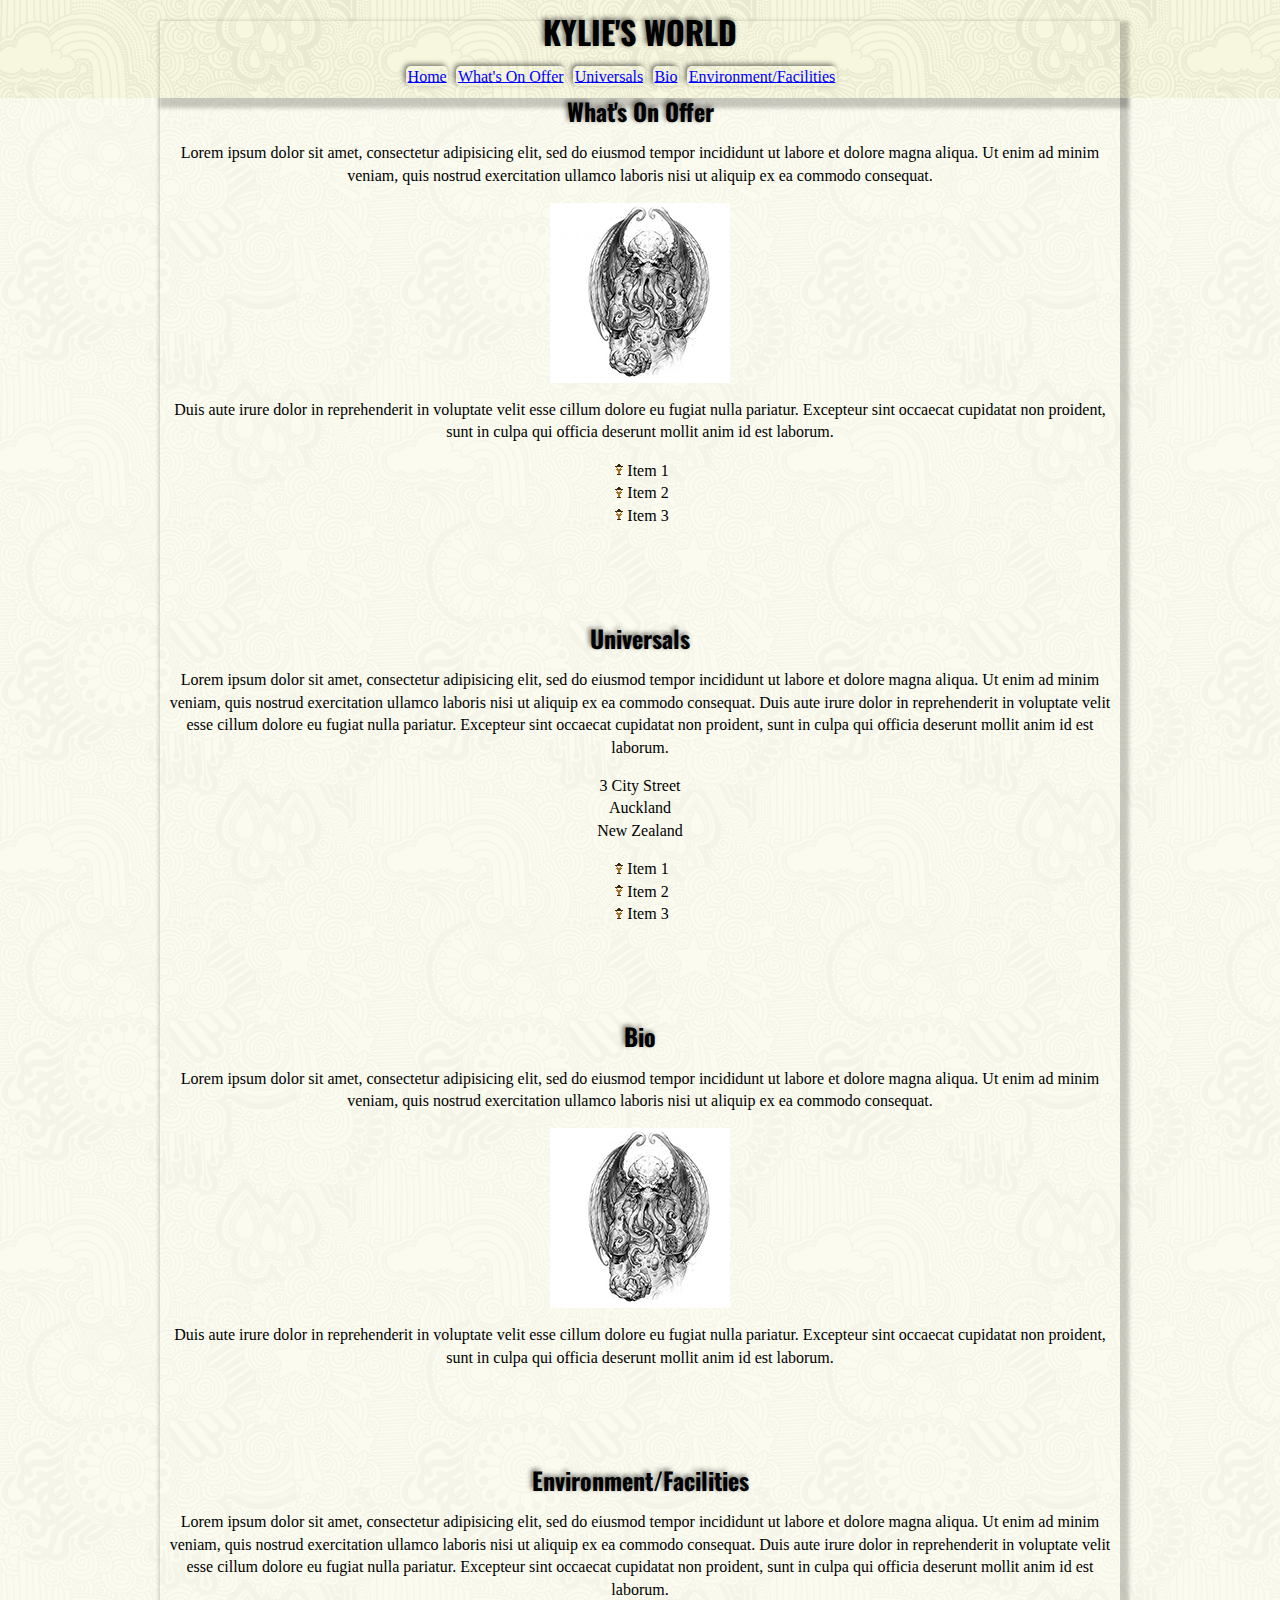
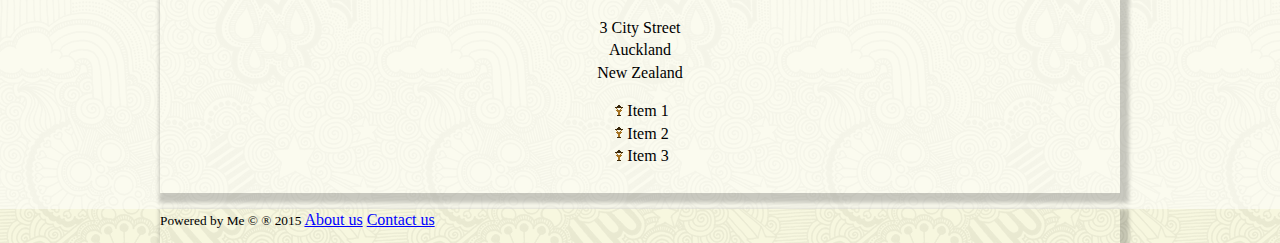
<file: my-website-MattR/index.html>
<!DOCTYPE html>
<html>
		
	<head>
		<meta charset="utf-8">
		
		<title>Kylie's World</title>

		<meta name="robots" content="index, follow, noodp, noydir">

		<meta name="description" content="The page description goes here." />

		<meta name="viewport" content="width=device-width, initial-scale=1">

		<!--[if lt IE 9]>
    	<script src="//html5shiv.googlecode.com/svn/trunk/html5.js"></script>
		<![endif]-->

		<link rel="stylesheet" href="styles.css">

		<link href='https://fonts.googleapis.com/css?family=Oswald' rel='stylesheet' type='text/css'>
	</head>

	<body>

		<div class="sticky">

			<header>

			<h1>KYLIE'S WORLD</h1>

			<nav>
				<ul class="clearfix">
					<li><a href="index">Home</a></li>
					<li><a href="#whats-on-offer">What's On Offer</a></li>
					<li><a href="#universals">Universals</a></li>
					<li><a href="#bio">Bio</a></li>
					<li><a href="#environment-facilities">Environment/Facilities</a></li>
				</ul>
			</nav>

			</header>

		</div> <!-- .sticky -->

	<div class="wrapper clearfix">

		<div class="container">

			<main>			

				<section id="whats-on-offer">			

					<h2>What's On Offer</h2>				

						<p>Lorem ipsum dolor sit amet, consectetur adipisicing elit, sed do eiusmod
						tempor incididunt ut labore et dolore magna aliqua. Ut enim ad minim veniam,
						quis nostrud exercitation ullamco laboris nisi ut aliquip ex ea commodo
						consequat. <img class="align-center" src="images/cthulhu_actual.png" alt="cthulhu"> Duis aute irure dolor in reprehenderit in voluptate velit esse
						cillum dolore eu fugiat nulla pariatur. Excepteur sint occaecat cupidatat non
						proident, sunt in culpa qui officia deserunt mollit anim id est laborum.</p>

						<ul class="list--no-bullets">
							<li><span class="bullet"></span>Item 1</li>
							<li><span class="bullet"></span>Item 2</li>
							<li><span class="bullet"></span>Item 3</li>							
						</ul>

				</section>

			</main>

					<div class="secondary">

						<section id="universals">	

							<h2>Universals</h2>

							<p>Lorem ipsum dolor sit amet, consectetur adipisicing elit, sed do eiusmod
							tempor incididunt ut labore et dolore magna aliqua. Ut enim ad minim veniam,
							quis nostrud exercitation ullamco laboris nisi ut aliquip ex ea commodo
							consequat. Duis aute irure dolor in reprehenderit in voluptate velit esse
							cillum dolore eu fugiat nulla pariatur. Excepteur sint occaecat cupidatat non
							proident, sunt in culpa qui officia deserunt mollit anim id est laborum.</p>

							<p>3 City Street<br>Auckland<br>New Zealand</p>

							
							<ul class="list--no-bullets">
								<li><span class="bullet"></span>Item 1</li>
								<li><span class="bullet"></span>Item 2</li>
								<li><span class="bullet"></span>Item 3</li>							
							</ul>

						</section>

					<div class="tertiary">

						<section id="bio">	

							<h2>Bio</h2>

								<p>Lorem ipsum dolor sit amet, consectetur adipisicing elit, sed do eiusmod
								tempor incididunt ut labore et dolore magna aliqua. Ut enim ad minim veniam,
								quis nostrud exercitation ullamco laboris nisi ut aliquip ex ea commodo
								consequat. <img class="align-center" src="images/cthulhu_actual.png" alt="cthulhu"> Duis aute irure dolor in reprehenderit in voluptate velit esse
								cillum dolore eu fugiat nulla pariatur. Excepteur sint occaecat cupidatat non
								proident, sunt in culpa qui officia deserunt mollit anim id est laborum.</p>

						</section>

					<div class="quaternary">

						<section id="environment-facilities">	

							<h2>Environment/Facilities</h2>

								<p>Lorem ipsum dolor sit amet, consectetur adipisicing elit, sed do eiusmod
								tempor incididunt ut labore et dolore magna aliqua. Ut enim ad minim veniam,
								quis nostrud exercitation ullamco laboris nisi ut aliquip ex ea commodo
								consequat. Duis aute irure dolor in reprehenderit in voluptate velit esse
								cillum dolore eu fugiat nulla pariatur. Excepteur sint occaecat cupidatat non
								proident, sunt in culpa qui officia deserunt mollit anim id est laborum.</p>

								<p>3 City Street<br>Auckland<br>New Zealand</p>

								
								<ul class="list--no-bullets">
									<li><span class="bullet"></span>Item 1</li>
									<li><span class="bullet"></span>Item 2</li>
									<li><span class="bullet"></span>Item 3</li>							
								</ul>

							</section>

					</div>	<!-- .quaternary -->

				</div> <!-- .tertiary -->

			</div> <!-- .secondary  -->

		</div> <!-- .container -->

	</div>  <!-- .wrapper -->

	<footer>
		
		<small>Powered by Me &copy; &reg; 2015</small>

			<a href="About-Us.html">About us</a>

			<a href="Contact-Us.html">Contact us</a>

	</footer>

	<script src="http://ajax.googleapis.com/ajax/libs/jquery/2.1.1/jquery.min.js"></script>

		<script>

			$(function() { 

				$(".scroll").click(function(event){		
				event.preventDefault();
				$('html,body').animate({scrollTop:$(this.hash).offset().top}, 500);
				});

			});

		</script>



	</body>




















</html>
</file>
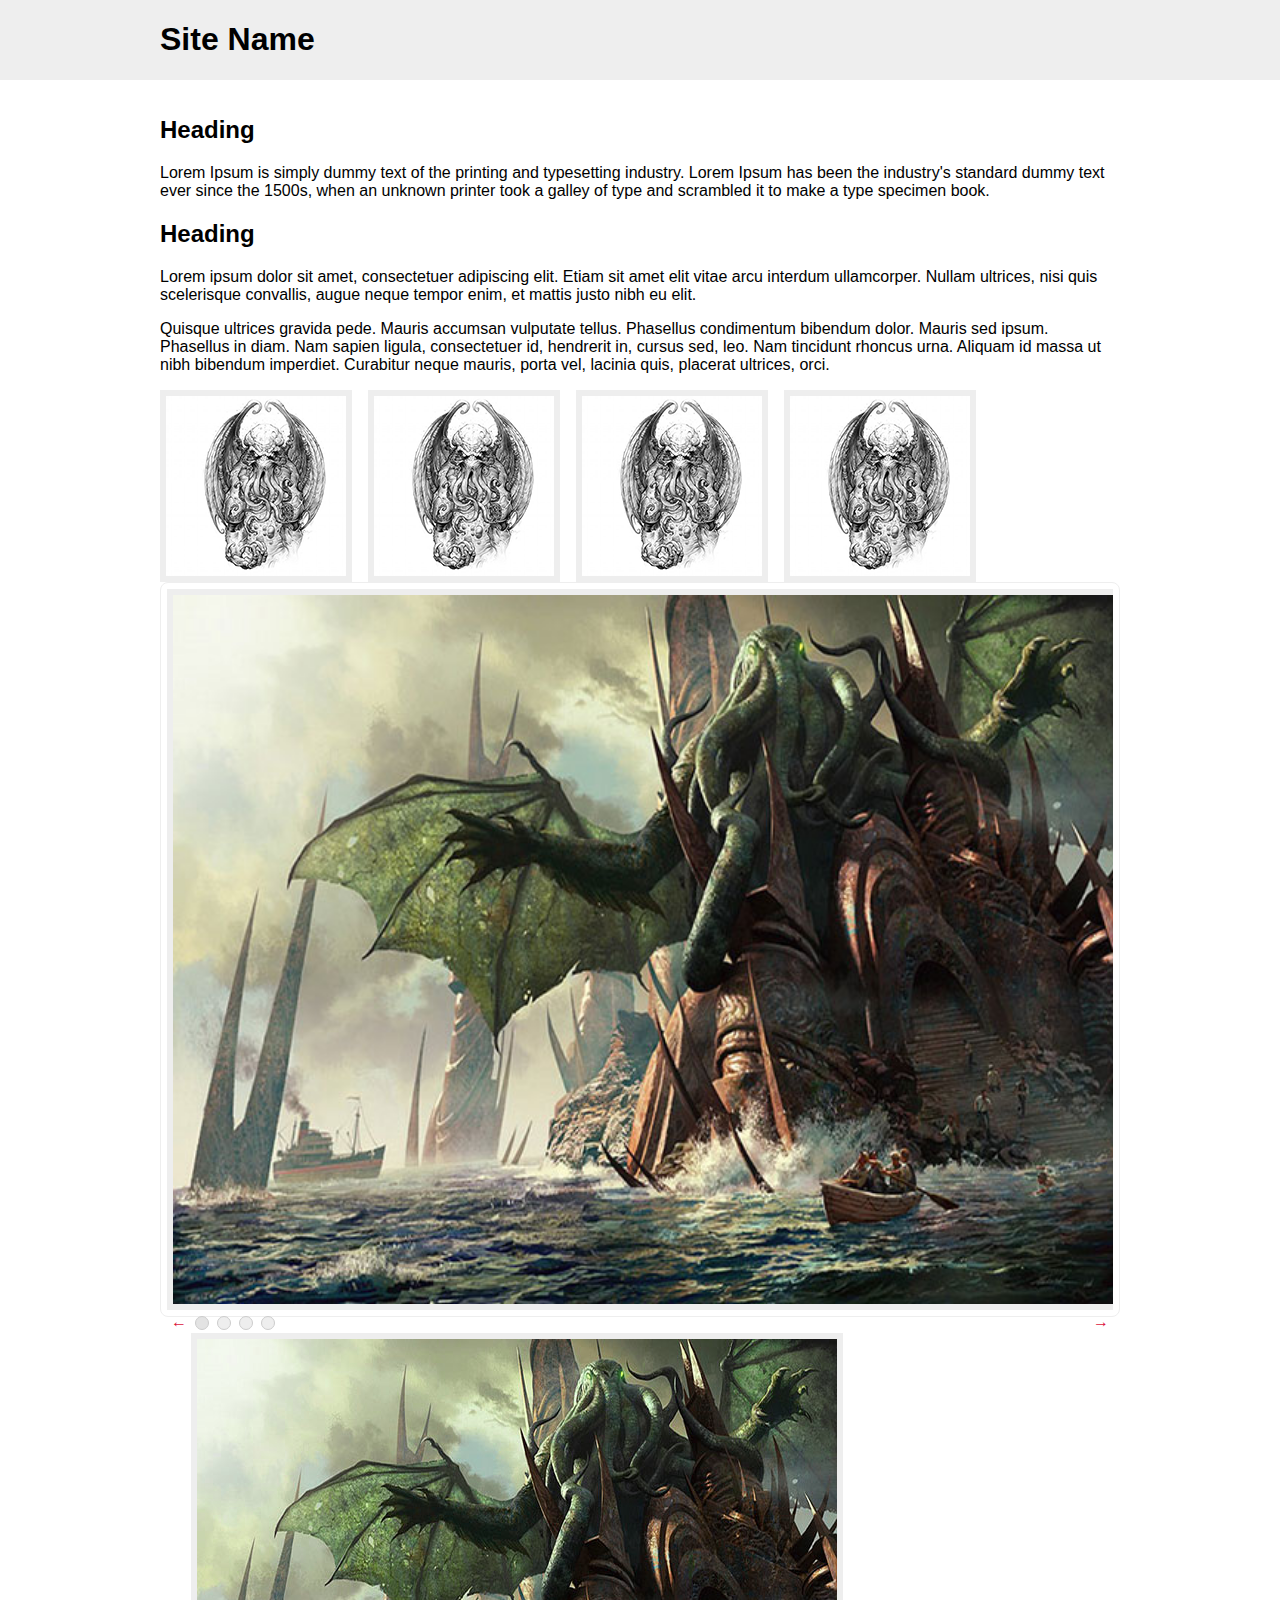
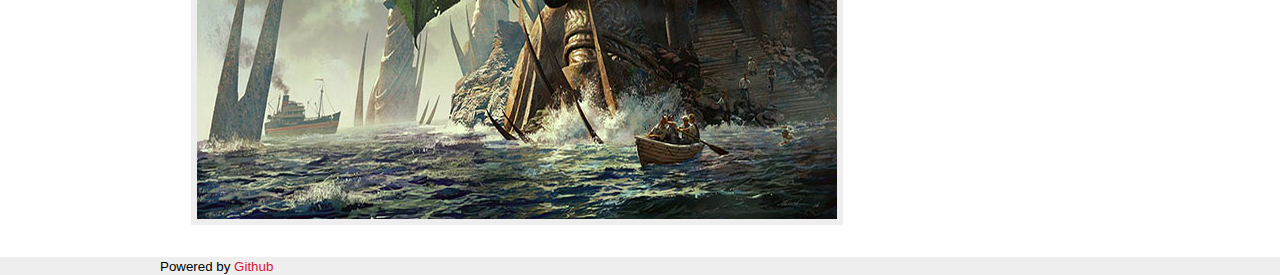
<file: my-website-MattR/thumbnail gallery/index.html>
<!DOCTYPE html>

<html>

	<head>

		<meta charset="utf-8">	
		<title>Layout</title>
		<meta name="robots" content="noindex, nofollow, noodp, noydir">
		<meta name="viewport" content="width=device-width, initial-scale=1">
		<!--[if lt IE 9]>
    		<script src="//html5shiv.googlecode.com/svn/trunk/html5.js"></script>
		<![endif]-->
		<link rel="stylesheet" href="styles.css">
		
	</head>

	<body>

		<header>

			<h1>Site Name</h1>

		</header> 

		<div class="wrapper">

			<div class="container">

				<h2>Heading</h2>

				<p>Lorem Ipsum is simply dummy text of the printing and typesetting industry. Lorem Ipsum has been the industry's standard dummy text ever since the 1500s, when an unknown printer took a galley of type and scrambled it to make a type specimen book.</p>

				<h2>Heading</h2>

				<p>Lorem ipsum dolor sit amet, consectetuer adipiscing elit. Etiam sit amet elit vitae arcu interdum ullamcorper. Nullam ultrices, nisi quis scelerisque convallis, augue neque tempor enim, et mattis justo nibh eu elit.</p>

				<p>Quisque ultrices gravida pede. Mauris accumsan vulputate tellus. Phasellus condimentum bibendum dolor. Mauris sed ipsum. Phasellus in diam. Nam sapien ligula, consectetuer id, hendrerit in, cursus sed, leo. Nam tincidunt rhoncus urna. Aliquam id massa ut nibh bibendum imperdiet. Curabitur neque mauris, porta vel, lacinia quis, placerat ultrices, orci.</p>

			<ul class="gallery clearfix">
				<li>
					<div class="item">
						<a href="#">
							<img src="images/cthulhu_actual.png" alt="cthulhu">
							<span>Gallery One</span>
						</a>
					</div>
				</li>
				<li>
					<div class="item">
						<a href="#">
							<img src="images/cthulhu_actual.png" alt="cthulhu">
							<span>Gallery Two</span>
						</a>
					</div>
				</li>
				<li>
					<div class="item">
						<a href="#">
							<img src="images/cthulhu_actual.png" alt="cthulhu">
							<span>Gallery Three</span>
						</a>
					</div>
				</li>

				<a class="scale" href="#"><img src="images/cthulhu_actual.png" alt="cthulhu"></a>

				<div class="rslides-container">

					<ul class="rslides">

						<li><img src="images/cthulhu1_actual.jpg" alt="cthulhu1"></li>

						<li><img src="images/cthulhu2_actual.jpg" alt="cthulhu2"></li>

						<li><img src="images/cthulhu3_actual.jpg" alt="cthulhu3"></li>

						<li><img src="images/cthulhu4_actual.jpg" alt="cthulhu4"></li>

					</ul>

				</div><!-- Responsive slides  -->

				<img class="hue-rotate" src="images/cthulhu1_actual.jpg" alt="cthulhu1">


			</div> <!-- .container-->

		</div> <!-- .wrapper-->

		<footer>

			<small>Powered by <a href="http://github.com">Github</small>

		</footer> 

		<script src="http://ajax.googleapis.com/ajax/libs/jquery/2.1.1/jquery.min.js"></script>

		<script src="responsiveslides.js"></script>

		<script>
					
			$(function() {
	    		$(".rslides").responsiveSlides({
	                auto: true,             // Boolean: Animate automatically, true or false
	                speed: 1200,            // Integer: Speed of the transition, in milliseconds
	                timeout: 4800,          // Integer: Time between slide transitions, in milliseconds
	                pager: true,            // Boolean: Show pager, true or false
	                nav: true,              // Boolean: Show navigation, true or false
	                random: false,          // Boolean: Randomize the order of the slides, true or false
	                pause: false,           // Boolean: Pause on hover, true or false
	                pauseControls: false,   // Boolean: Pause when hovering controls, true or false
	                prevText: '&#8592;',    // String: Text for the "previous" button
	                nextText: '&#8594;',    // String: Text for the "next" button
	                maxwidth: '',           // Integer: Max-width of the slideshow, in pixels
	                navContainer: '',       // Selector: Where auto generated controls should be appended to, default is after the <ul>
	                manualControls: '',     // Selector: Declare custom pager navigation
	                namespace: 'rslides',   // String: change the default namespace used
	                before: function () {}, // Function: Before callback
	                after: function () {}   // Function: After callback
	        	});
	  		});

		</script>

	</body>

</html>
</file>
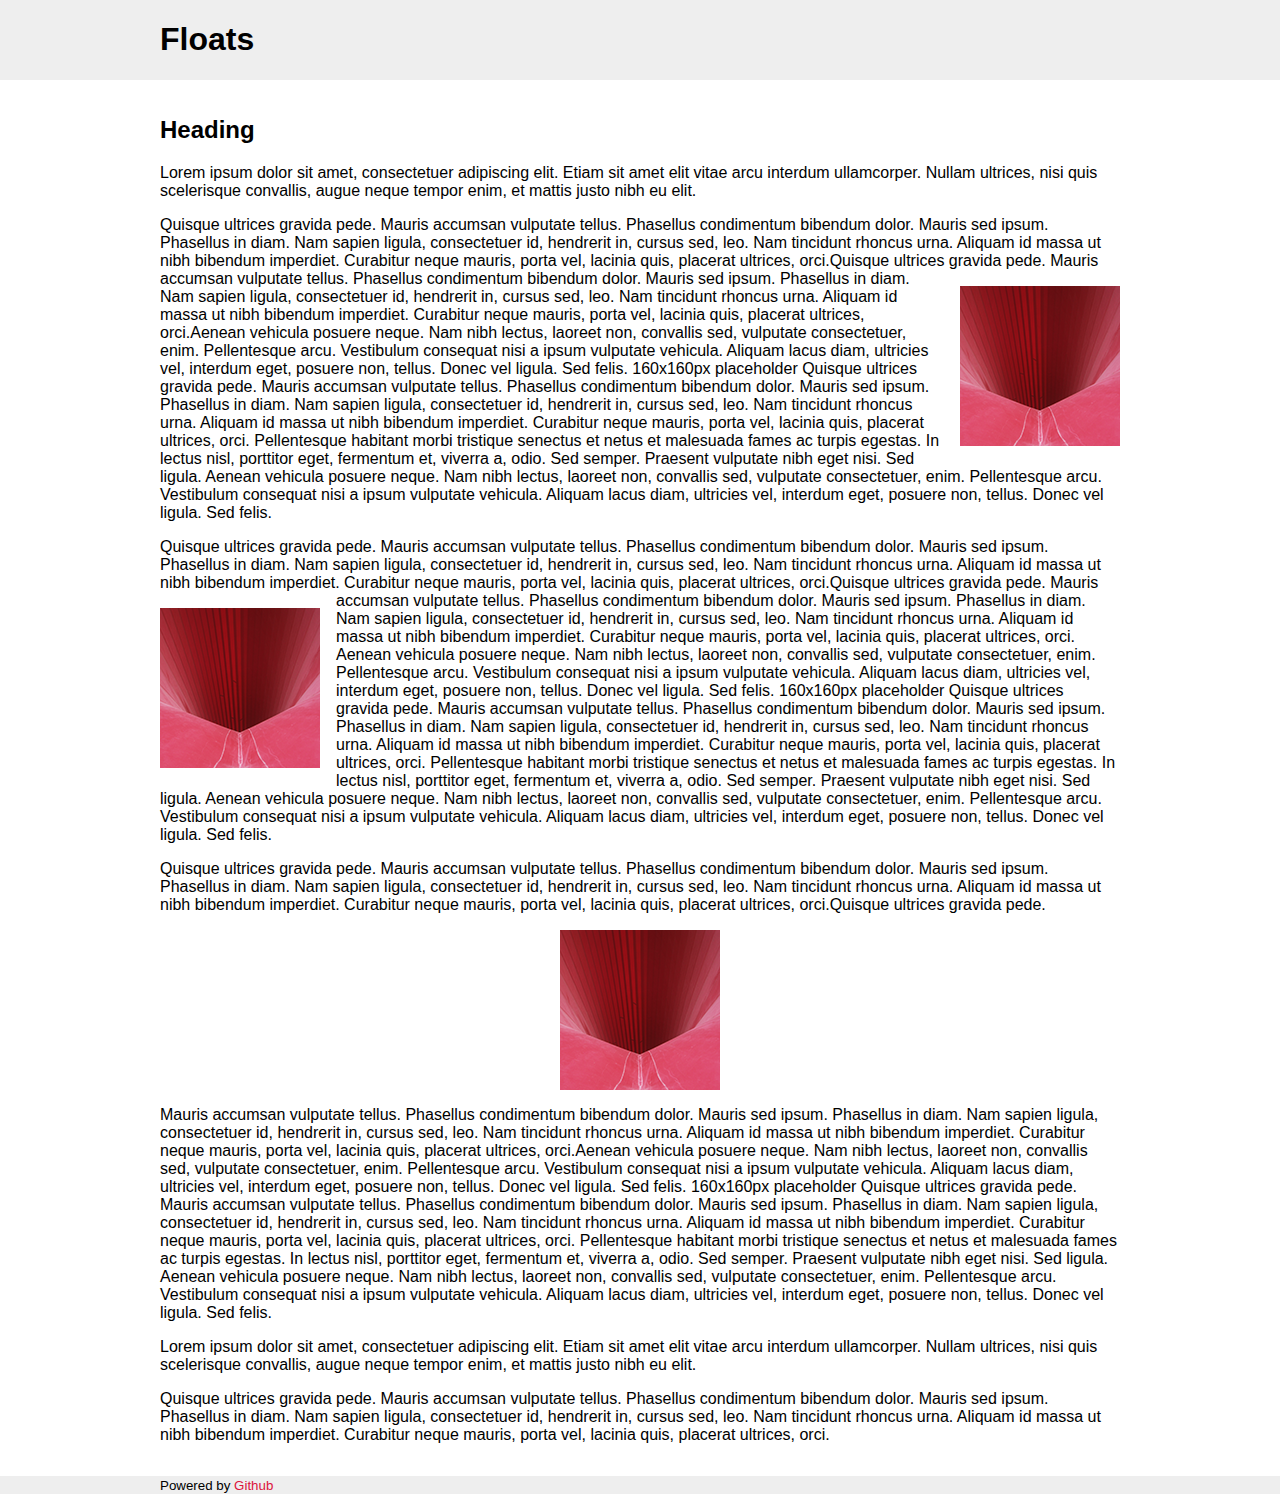
<file: my-website-MattR/intro-to-html-css-master/floats/index.html>
<!DOCTYPE html>

<html>

	<head>

		<meta charset="utf-8">
		<title>Floats</title>
		<meta name="robots" content="noindex, nofollow, noodp, noydir">
		<meta name="viewport" content="width=device-width, initial-scale=1">
		<!--[if lt IE 9]>
    		<script src="//html5shiv.googlecode.com/svn/trunk/html5.js"></script>
		<![endif]-->
		<link rel="stylesheet" href="styles.css">

	</head>

	<body>

		<header>

			<h1>Floats</h1>

		</header>

		<div class="wrapper">

			<div class="container">

				<h2>Heading</h2>

				<p>Lorem ipsum dolor sit amet, consectetuer adipiscing elit. Etiam sit amet elit vitae arcu interdum ullamcorper. Nullam ultrices, nisi quis scelerisque convallis, augue neque tempor enim, et mattis justo nibh eu elit.</p>

				<p>Quisque ultrices gravida pede. Mauris accumsan vulputate tellus. Phasellus condimentum bibendum dolor. Mauris sed ipsum. Phasellus in diam. Nam sapien ligula, consectetuer id, hendrerit in, cursus sed, leo. Nam tincidunt rhoncus urna. Aliquam id massa ut nibh bibendum imperdiet. Curabitur neque mauris, porta vel, lacinia quis, placerat ultrices, orci.Quisque ultrices gravida pede. Mauris accumsan vulputate tellus. <img class="align-right" src="images/dismemberment-detail.jpg" alt="dismemberment detail"> Phasellus condimentum bibendum dolor. Mauris sed ipsum. Phasellus in diam. Nam sapien ligula, consectetuer id, hendrerit in, cursus sed, leo. Nam tincidunt rhoncus urna. Aliquam id massa ut nibh bibendum imperdiet. Curabitur neque mauris, porta vel, lacinia quis, placerat ultrices, orci.Aenean vehicula posuere neque. Nam nibh lectus, laoreet non, convallis sed, vulputate consectetuer, enim. Pellentesque arcu. Vestibulum consequat nisi a ipsum vulputate vehicula. Aliquam lacus diam, ultricies vel, interdum eget, posuere non, tellus. Donec vel ligula. Sed felis. 160x160px placeholder Quisque ultrices gravida pede. Mauris accumsan vulputate tellus. Phasellus condimentum bibendum dolor. Mauris sed ipsum. Phasellus in diam. Nam sapien ligula, consectetuer id, hendrerit in, cursus sed, leo. Nam tincidunt rhoncus urna. Aliquam id massa ut nibh bibendum imperdiet. Curabitur neque mauris, porta vel, lacinia quis, placerat ultrices, orci. Pellentesque habitant morbi tristique senectus et netus et malesuada fames ac turpis egestas. In lectus nisl, porttitor eget, fermentum et, viverra a, odio. Sed semper. Praesent vulputate nibh eget nisi. Sed ligula. Aenean vehicula posuere neque. Nam nibh lectus, laoreet non, convallis sed, vulputate consectetuer, enim. Pellentesque arcu. Vestibulum consequat nisi a ipsum vulputate vehicula. Aliquam lacus diam, ultricies vel, interdum eget, posuere non, tellus. Donec vel ligula. Sed felis.</p>

				<p>Quisque ultrices gravida pede. Mauris accumsan vulputate tellus. Phasellus condimentum bibendum dolor. Mauris sed ipsum. Phasellus in diam. Nam sapien ligula, consectetuer id, hendrerit in, cursus sed, leo. Nam tincidunt rhoncus urna. Aliquam id massa ut nibh bibendum imperdiet. Curabitur neque mauris, porta vel, lacinia quis, placerat ultrices, orci.Quisque ultrices gravida pede. Mauris accumsan vulputate tellus. <img class="align-left" src="images/dismemberment-detail.jpg" alt="dismemberment detail"> Phasellus condimentum bibendum dolor. Mauris sed ipsum. Phasellus in diam. Nam sapien ligula, consectetuer id, hendrerit in, cursus sed, leo. Nam tincidunt rhoncus urna. Aliquam id massa ut nibh bibendum imperdiet. Curabitur neque mauris, porta vel, lacinia quis, placerat ultrices, orci. Aenean vehicula posuere neque. Nam nibh lectus, laoreet non, convallis sed, vulputate consectetuer, enim. Pellentesque arcu. Vestibulum consequat nisi a ipsum vulputate vehicula. Aliquam lacus diam, ultricies vel, interdum eget, posuere non, tellus. Donec vel ligula. Sed felis. 160x160px placeholder Quisque ultrices gravida pede. Mauris accumsan vulputate tellus. Phasellus condimentum bibendum dolor. Mauris sed ipsum. Phasellus in diam. Nam sapien ligula, consectetuer id, hendrerit in, cursus sed, leo. Nam tincidunt rhoncus urna. Aliquam id massa ut nibh bibendum imperdiet. Curabitur neque mauris, porta vel, lacinia quis, placerat ultrices, orci. Pellentesque habitant morbi tristique senectus et netus et malesuada fames ac turpis egestas. In lectus nisl, porttitor eget, fermentum et, viverra a, odio. Sed semper. Praesent vulputate nibh eget nisi. Sed ligula. Aenean vehicula posuere neque. Nam nibh lectus, laoreet non, convallis sed, vulputate consectetuer, enim. Pellentesque arcu. Vestibulum consequat nisi a ipsum vulputate vehicula. Aliquam lacus diam, ultricies vel, interdum eget, posuere non, tellus. Donec vel ligula. Sed felis.</p>

				<p>Quisque ultrices gravida pede. Mauris accumsan vulputate tellus. Phasellus condimentum bibendum dolor. Mauris sed ipsum. Phasellus in diam. Nam sapien ligula, consectetuer id, hendrerit in, cursus sed, leo. Nam tincidunt rhoncus urna. Aliquam id massa ut nibh bibendum imperdiet. Curabitur neque mauris, porta vel, lacinia quis, placerat ultrices, orci.Quisque ultrices gravida pede. <img class="align-center" src="images/dismemberment-detail.jpg" alt="dismemberment detail"> Mauris accumsan vulputate tellus. Phasellus condimentum bibendum dolor. Mauris sed ipsum. Phasellus in diam. Nam sapien ligula, consectetuer id, hendrerit in, cursus sed, leo. Nam tincidunt rhoncus urna. Aliquam id massa ut nibh bibendum imperdiet. Curabitur neque mauris, porta vel, lacinia quis, placerat ultrices, orci.Aenean vehicula posuere neque. Nam nibh lectus, laoreet non, convallis sed, vulputate consectetuer, enim. Pellentesque arcu. Vestibulum consequat nisi a ipsum vulputate vehicula. Aliquam lacus diam, ultricies vel, interdum eget, posuere non, tellus. Donec vel ligula. Sed felis. 160x160px placeholder Quisque ultrices gravida pede. Mauris accumsan vulputate tellus. Phasellus condimentum bibendum dolor. Mauris sed ipsum. Phasellus in diam. Nam sapien ligula, consectetuer id, hendrerit in, cursus sed, leo. Nam tincidunt rhoncus urna. Aliquam id massa ut nibh bibendum imperdiet. Curabitur neque mauris, porta vel, lacinia quis, placerat ultrices, orci. Pellentesque habitant morbi tristique senectus et netus et malesuada fames ac turpis egestas. In lectus nisl, porttitor eget, fermentum et, viverra a, odio. Sed semper. Praesent vulputate nibh eget nisi. Sed ligula. Aenean vehicula posuere neque. Nam nibh lectus, laoreet non, convallis sed, vulputate consectetuer, enim. Pellentesque arcu. Vestibulum consequat nisi a ipsum vulputate vehicula. Aliquam lacus diam, ultricies vel, interdum eget, posuere non, tellus. Donec vel ligula. Sed felis.</p>

				<p>Lorem ipsum dolor sit amet, consectetuer adipiscing elit. Etiam sit amet elit vitae arcu interdum ullamcorper. Nullam ultrices, nisi quis scelerisque convallis, augue neque tempor enim, et mattis justo nibh eu elit.</p>

				<p>Quisque ultrices gravida pede. Mauris accumsan vulputate tellus. Phasellus condimentum bibendum dolor. Mauris sed ipsum. Phasellus in diam. Nam sapien ligula, consectetuer id, hendrerit in, cursus sed, leo. Nam tincidunt rhoncus urna. Aliquam id massa ut nibh bibendum imperdiet. Curabitur neque mauris, porta vel, lacinia quis, placerat ultrices, orci.</p>

			</div> <!-- .container-->

		</div> <!-- .wrapper-->

		<footer>
			<small>Powered by <a href="http://github.com">Github</small>
		</footer>

	</body>

</html>
</file>
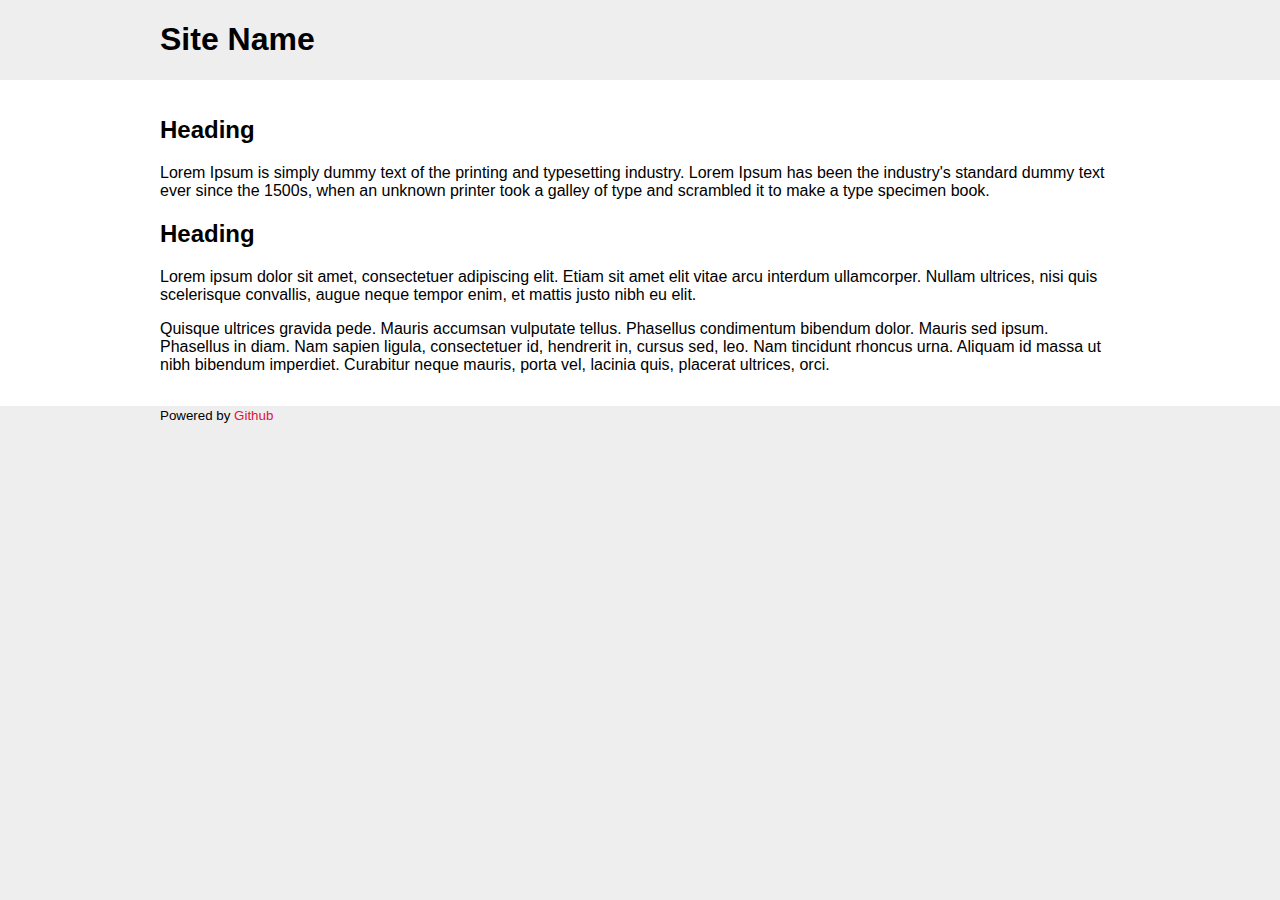
<file: my-website-MattR/intro-to-html-css-master/layout/index.html>
<!DOCTYPE html>

<html>

	<head>

		<meta charset="utf-8">	
		<title>Layout</title>
		<meta name="robots" content="noindex, nofollow, noodp, noydir">
		<meta name="viewport" content="width=device-width, initial-scale=1">
		<!--[if lt IE 9]>
    		<script src="//html5shiv.googlecode.com/svn/trunk/html5.js"></script>
		<![endif]-->
		<link rel="stylesheet" href="styles.css">
		
	</head>

	<body>

		<header>

			<h1>Site Name</h1>

		</header> 

		<div class="wrapper">

			<div class="container">

				<h2>Heading</h2>

				<p>Lorem Ipsum is simply dummy text of the printing and typesetting industry. Lorem Ipsum has been the industry's standard dummy text ever since the 1500s, when an unknown printer took a galley of type and scrambled it to make a type specimen book.</p>

				<h2>Heading</h2>

				<p>Lorem ipsum dolor sit amet, consectetuer adipiscing elit. Etiam sit amet elit vitae arcu interdum ullamcorper. Nullam ultrices, nisi quis scelerisque convallis, augue neque tempor enim, et mattis justo nibh eu elit.</p>

				<p>Quisque ultrices gravida pede. Mauris accumsan vulputate tellus. Phasellus condimentum bibendum dolor. Mauris sed ipsum. Phasellus in diam. Nam sapien ligula, consectetuer id, hendrerit in, cursus sed, leo. Nam tincidunt rhoncus urna. Aliquam id massa ut nibh bibendum imperdiet. Curabitur neque mauris, porta vel, lacinia quis, placerat ultrices, orci.</p>


			</div> <!-- .container-->

		</div> <!-- .wrapper-->

		<footer>

			<small>Powered by <a href="http://github.com">Github</small>

		</footer> 

	</body>

</html>
</file>
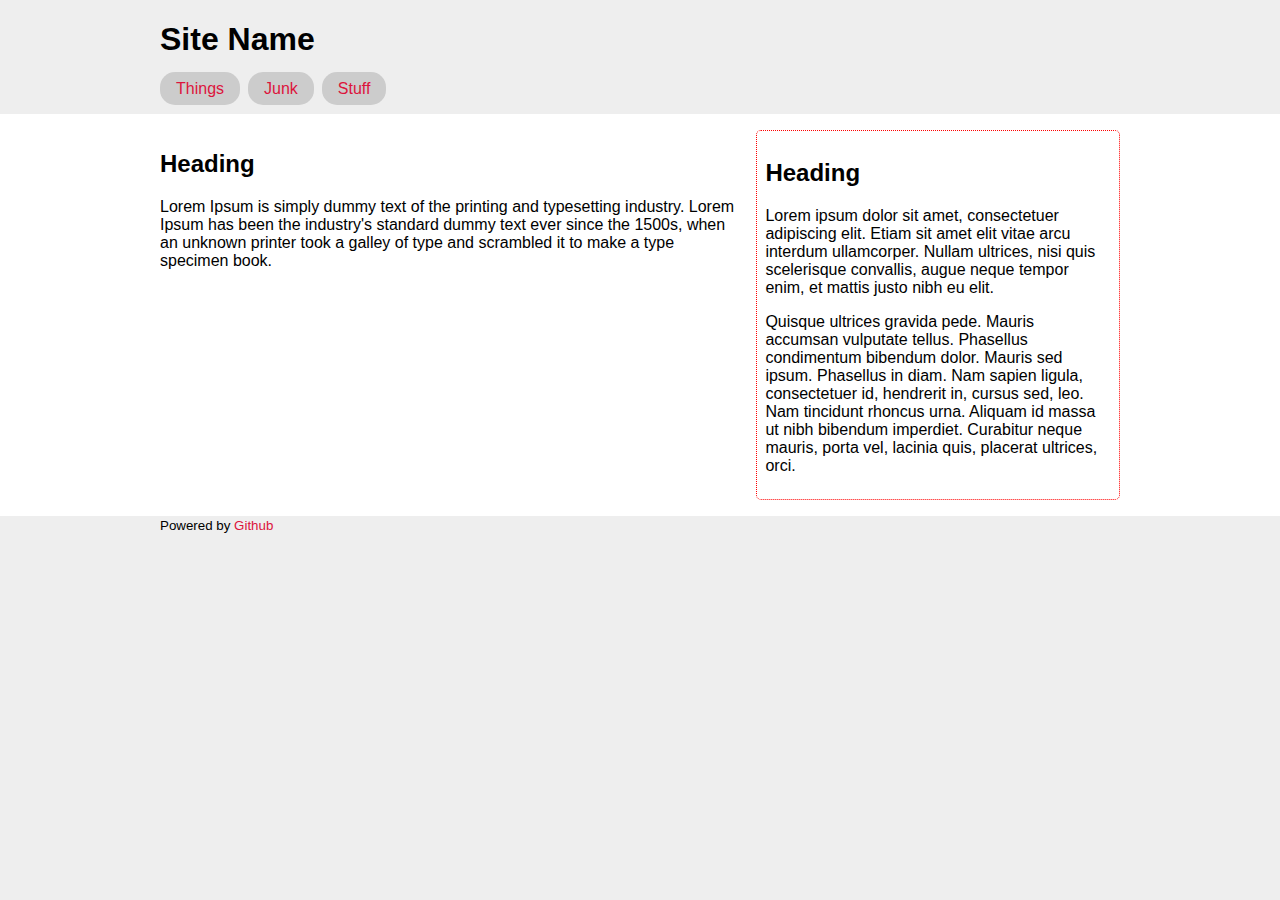
<file: my-website-MattR/intro-to-html-css-master/media-queries/index.html>
<!DOCTYPE html>

<html>

	<head>

		<meta charset="utf-8">
		<title>Media Queries</title>
		<meta name="robots" content="noindex, nofollow, noodp, noydir">
		<meta name="viewport" content="width=device-width, initial-scale=1">
		<!--[if lt IE 9]>
    		<script src="//html5shiv.googlecode.com/svn/trunk/html5.js"></script>
		<![endif]-->
		<link rel="stylesheet" href="styles.css">

	</head>

	<body>
		
		<header>

			<h1>Site Name</h1>

			<nav>
				<ul class="clearfix">
					<li><a href="#">Things</a></li>
					<li><a href="#">Junk</a></li>
					<li><a href="#">Stuff</a></li>
				</ul>
			</nav>

		</header> 

		<div class="wrapper clearfix">

			<div class="container">

				<main>

					<h2>Heading</h2>

					<p>Lorem Ipsum is simply dummy text of the printing and typesetting industry. Lorem Ipsum has been the industry's standard dummy text ever since the 1500s, when an unknown printer took a galley of type and scrambled it to make a type specimen book.</p>

				</main>

				<div class="secondary">

					<h2>Heading</h2>

					<p>Lorem ipsum dolor sit amet, consectetuer adipiscing elit. Etiam sit amet elit vitae arcu interdum ullamcorper. Nullam ultrices, nisi quis scelerisque convallis, augue neque tempor enim, et mattis justo nibh eu elit.</p>

					<p>Quisque ultrices gravida pede. Mauris accumsan vulputate tellus. Phasellus condimentum bibendum dolor. Mauris sed ipsum. Phasellus in diam. Nam sapien ligula, consectetuer id, hendrerit in, cursus sed, leo. Nam tincidunt rhoncus urna. Aliquam id massa ut nibh bibendum imperdiet. Curabitur neque mauris, porta vel, lacinia quis, placerat ultrices, orci.</p>

				</div> <!-- .secondary-->		

			</div> <!-- .container-->

		</div> <!-- .wrapper-->

		<footer>

			<small>Powered by <a href="http://github.com">Github</small>

		</footer> 

	</body>

</html>
</file>
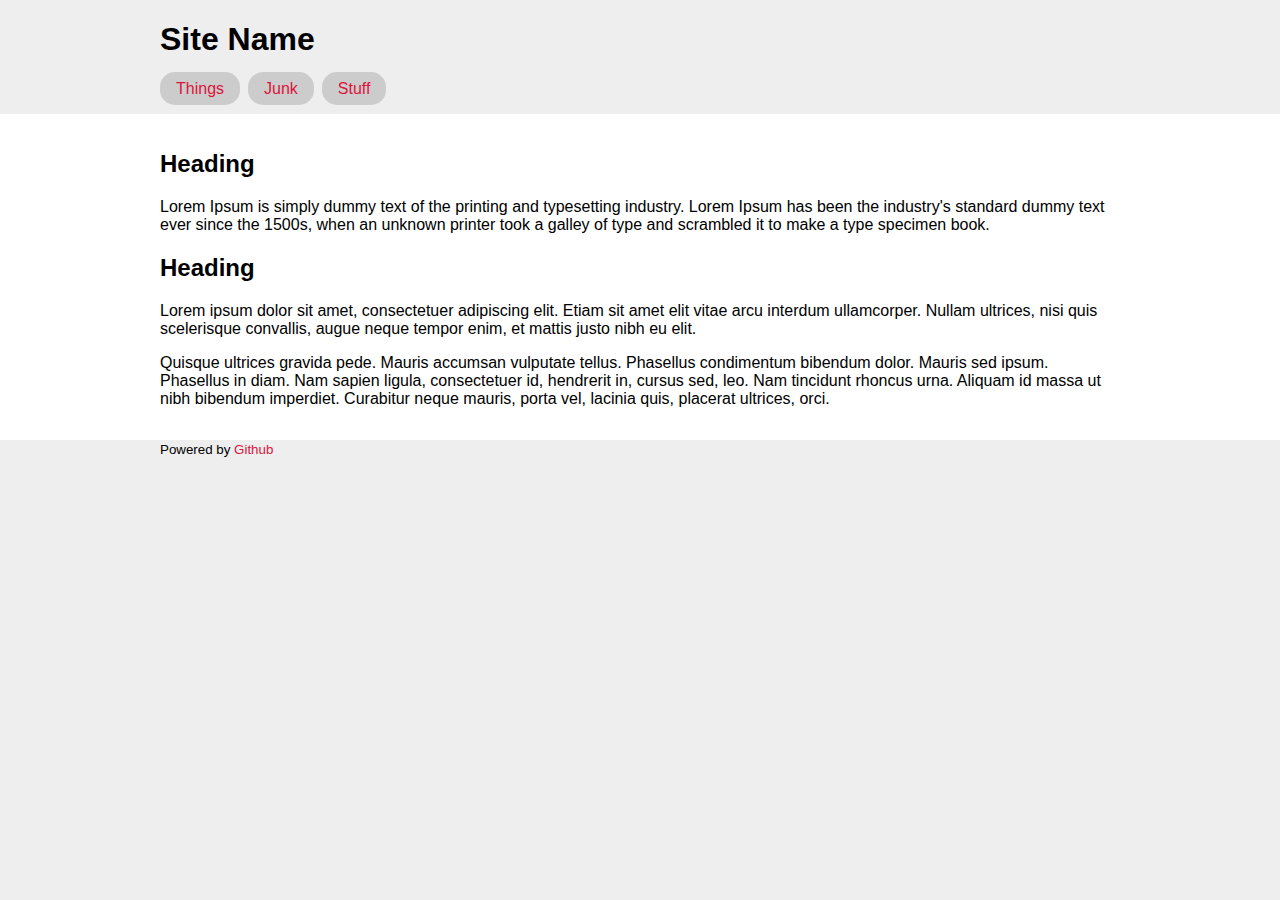
<file: my-website-MattR/intro-to-html-css-master/navigation/index.html>
<!DOCTYPE html>

<html>

	<head>

		<meta charset="utf-8">
		<title>Navigation</title>
		<meta name="robots" content="noindex, nofollow, noodp, noydir">
		<meta name="viewport" content="width=device-width, initial-scale=1">
		<!--[if lt IE 9]>
    		<script src="//html5shiv.googlecode.com/svn/trunk/html5.js"></script>
		<![endif]-->
		<link rel="stylesheet" href="styles.css">
		
	</head>

	<body>
		
		<header>

			<h1>Site Name</h1>

			<nav>
				<ul class="clearfix">
					<li><a href="index.html">Things</a></li>
					<li><a href="#">Junk</a></li>
					<li><a href="#">Stuff</a></li>
				</ul>
			</nav>

		</header>

		<div class="wrapper">

			<div class="container">

				<h2>Heading</h2>

				<p>Lorem Ipsum is simply dummy text of the printing and typesetting industry. Lorem Ipsum has been the industry's standard dummy text ever since the 1500s, when an unknown printer took a galley of type and scrambled it to make a type specimen book.</p>

				<h2>Heading</h2>

				<p>Lorem ipsum dolor sit amet, consectetuer adipiscing elit. Etiam sit amet elit vitae arcu interdum ullamcorper. Nullam ultrices, nisi quis scelerisque convallis, augue neque tempor enim, et mattis justo nibh eu elit.</p>

				<p>Quisque ultrices gravida pede. Mauris accumsan vulputate tellus. Phasellus condimentum bibendum dolor. Mauris sed ipsum. Phasellus in diam. Nam sapien ligula, consectetuer id, hendrerit in, cursus sed, leo. Nam tincidunt rhoncus urna. Aliquam id massa ut nibh bibendum imperdiet. Curabitur neque mauris, porta vel, lacinia quis, placerat ultrices, orci.</p>	

			</div> <!-- .container-->

		</div> <!-- .wrapper-->

		<footer>

			<small>Powered by <a href="http://github.com">Github</small>

		</footer> 

	</body>

</html>
</file>
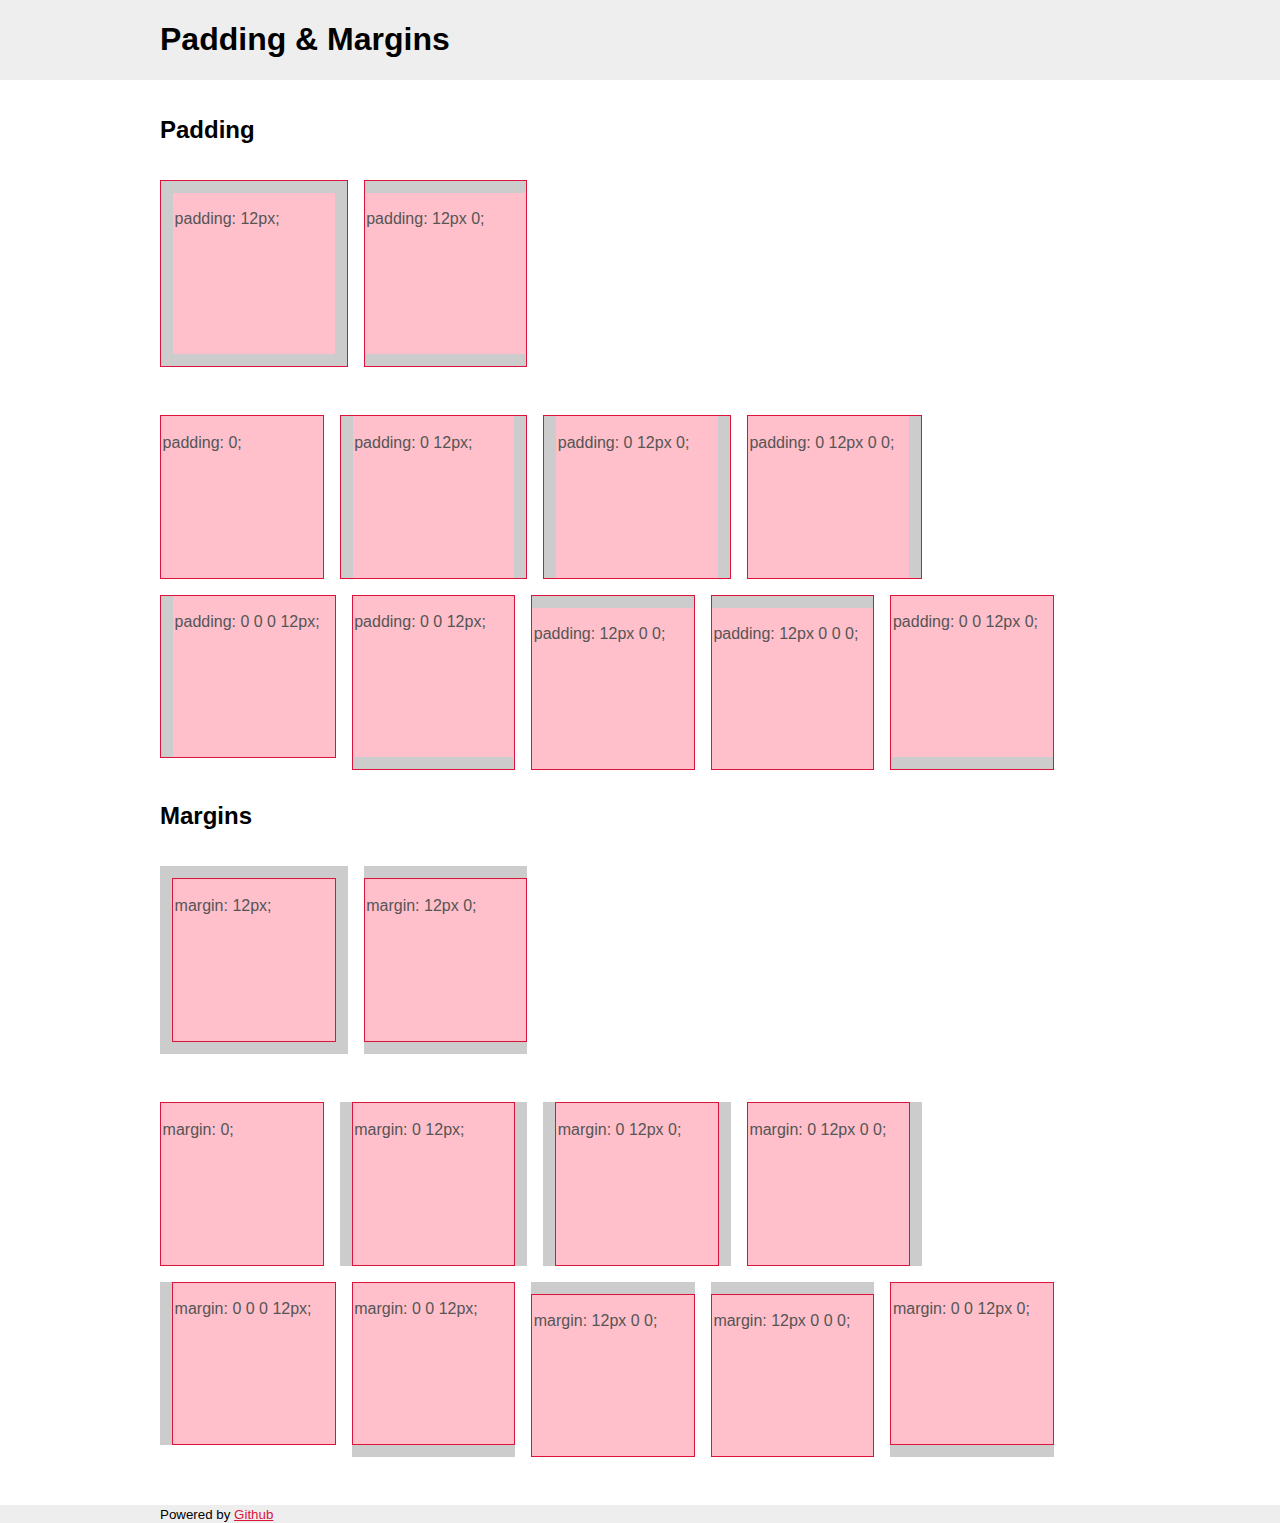
<file: my-website-MattR/intro-to-html-css-master/padding-margins/index.html>
<!DOCTYPE html>

<html>

	<head>

		<meta charset="utf-8">
		<title>Padding &amp; Margins</title>
		<meta name="robots" content="noindex, nofollow, noodp, noydir">
		<meta name="viewport" content="width=device-width, initial-scale=1">
		<!--[if lt IE 9]>
    		<script src="//html5shiv.googlecode.com/svn/trunk/html5.js"></script>
		<![endif]-->
		<link rel="stylesheet" href="styles.css">

	</head>

	<body>

		<header>

			<h1>Padding &amp; Margins</h1>

		</header>

		<div class="wrapper">

			<div class="container clearfix">

				<h2>Padding</h2>

				<ul class="grid">
					
					<li><div class="box-1"><div class="content"><p>padding: 12px;</p></div></div></li>
					<li><div class="box-2"><div class="content"><p>padding: 12px 0;</p></div></div></li>
		
				</ul>

				<ul class="grid">

					<li><div class="box-3"><div class="content"><p>padding: 0;</p></div></div></li>
					<li><div class="box-4"><div class="content"><p>padding: 0 12px;</p></div></div></li>
					<li><div class="box-5"><div class="content"><p>padding: 0 12px 0;</p></div></div></li>
					<li><div class="box-6"><div class="content"><p>padding: 0 12px 0 0;</p></div></div></li>
					<li><div class="box-7"><div class="content"><p>padding: 0 0 0 12px;</p></div></div></li>
					<li><div class="box-8"><div class="content"><p>padding: 0 0 12px;</p></div></div></li>
					<li><div class="box-9"><div class="content"><p>padding: 12px 0 0;</p></div></div></li>
					<li><div class="box-10"><div class="content"><p>padding: 12px 0 0 0;</p></div></div></li>
					<li><div class="box-11"><div class="content"><p>padding: 0 0 12px 0;</p></div></div></li>

				</ul>

				<h2>Margins</h2>

				<ul class="grid">
					
					<li><div class="box-12"><div class="content"><p>margin: 12px;</p></div></div></li>
					<li><div class="box-13"><div class="content"><p>margin: 12px 0;</p></div></div></li>
		
				</ul>

				<ul class="grid">

					<li><div class="box-14"><div class="content"><p>margin: 0;</p></div></div></li>
					<li><div class="box-15"><div class="content"><p>margin: 0 12px;</p></div></div></li>
					<li><div class="box-16"><div class="content"><p>margin: 0 12px 0;</p></div></div></li>
					<li><div class="box-17"><div class="content"><p>margin: 0 12px 0 0;</p></div></div></li>
					<li><div class="box-18"><div class="content"><p>margin: 0 0 0 12px;</p></div></div></li>
					<li><div class="box-19"><div class="content"><p>margin: 0 0 12px;</p></div></div></li>
					<li><div class="box-20"><div class="content"><p>margin: 12px 0 0;</p></div></div></li>
					<li><div class="box-21"><div class="content"><p>margin: 12px 0 0 0;</p></div></div></li>
					<li><div class="box-22"><div class="content"><p>margin: 0 0 12px 0;</p></div></div></li>

				</ul>

			</div> <!-- .container-->
				
		</div> <!-- .wrapper-->	

		<footer>

			<small>Powered by <a href="http://github.com">Github</a><small>

		</footer>

	</body>

</html>
</file>
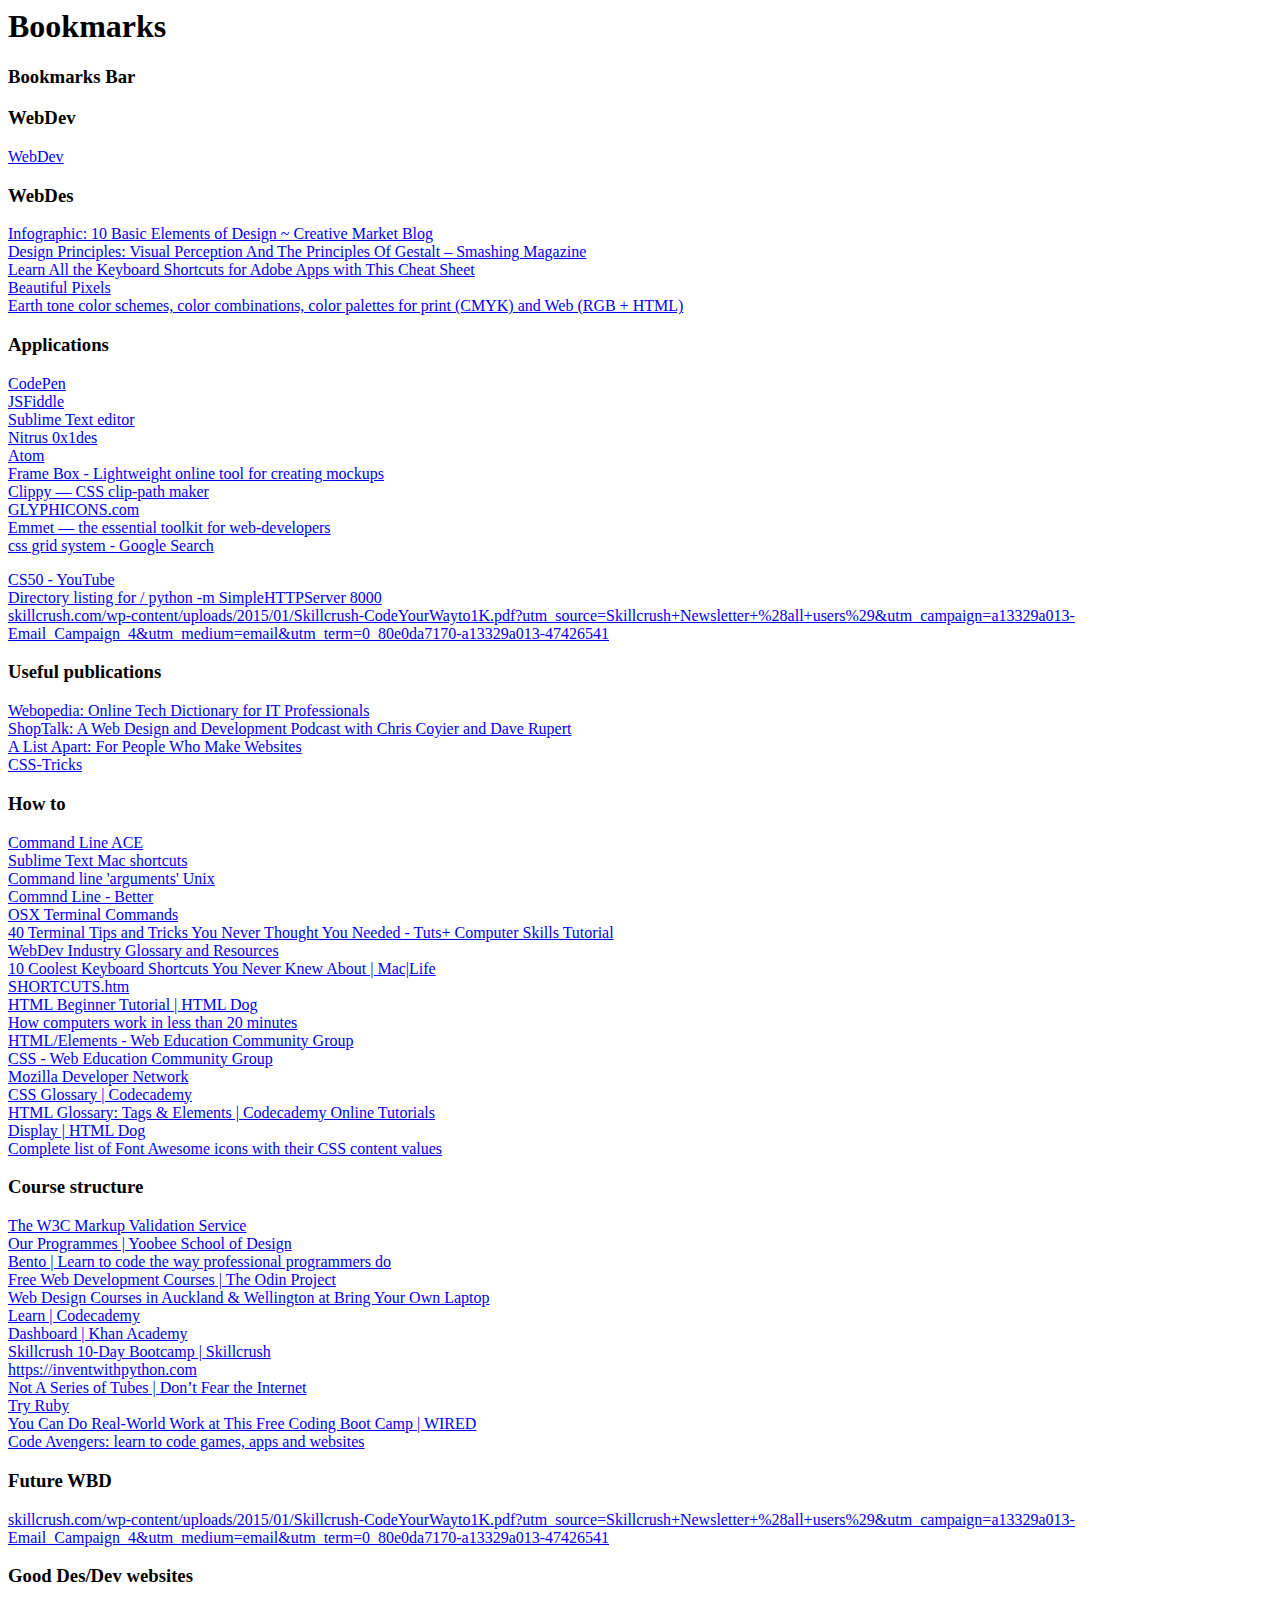
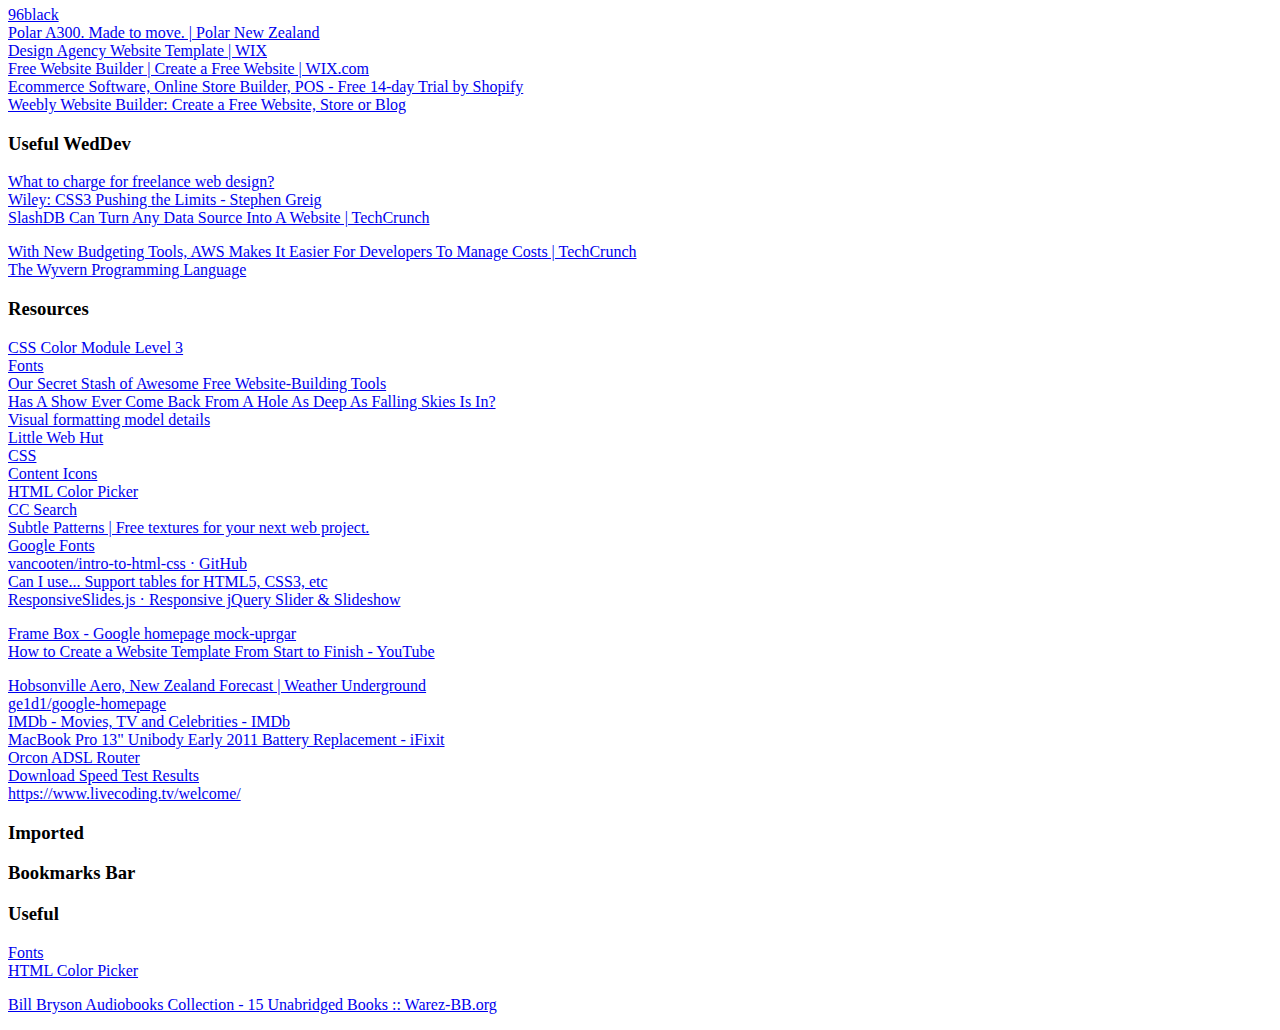
<file: bookmarks_9_14_15.html>
<!DOCTYPE NETSCAPE-Bookmark-file-1>
<!-- This is an automatically generated file.
     It will be read and overwritten.
     DO NOT EDIT! -->
<META HTTP-EQUIV="Content-Type" CONTENT="text/html; charset=UTF-8">
<TITLE>Bookmarks</TITLE>
<H1>Bookmarks</H1>
<DL><p>
    <DT><H3 ADD_DATE="1368234060" LAST_MODIFIED="1438389990" PERSONAL_TOOLBAR_FOLDER="true">Bookmarks Bar</H3>
    <DL><p>
        <DT><H3 ADD_DATE="1368234131" LAST_MODIFIED="1438125222">WebDev</H3>
        <DL><p>
            <DT><A HREF="http://webdev/" ADD_DATE="1433368837">WebDev</A>
            <DT><H3 ADD_DATE="1434769336" LAST_MODIFIED="1435484060">WebDes</H3>
            <DL><p>
                <DT><A HREF="https://creativemarket.com/blog/2015/05/01/infographic-10-basic-elements-of-design" ADD_DATE="1434769345" ICON="[data-uri]">Infographic: 10 Basic Elements of Design ~ Creative Market Blog</A>
                <DT><A HREF="http://www.smashingmagazine.com/2014/03/28/design-principles-visual-perception-and-the-principles-of-gestalt/" ADD_DATE="1434769384" ICON="[data-uri]">Design Principles: Visual Perception And The Principles Of Gestalt – Smashing Magazine</A>
                <DT><A HREF="http://lifehacker.com/learn-all-the-keyboard-shortcuts-for-adobe-apps-with-th-1711694110?utm_campaign=socialflow_lifehacker_facebook&utm_source=lifehacker_facebook&utm_medium=socialflow" ADD_DATE="1434953809" ICON="[data-uri]">Learn All the Keyboard Shortcuts for Adobe Apps with This Cheat Sheet</A>
                <DT><A HREF="http://beautifulpixels.com/" ADD_DATE="1434926012" ICON="[data-uri]">Beautiful Pixels</A>
                <DT><A HREF="http://www.creativecolorschemes.com/resources/free-color-schemes/earth-tone-color-scheme.shtml" ADD_DATE="1435483003" ICON="[data-uri]">Earth tone color schemes, color combinations, color palettes for print (CMYK) and Web (RGB + HTML)</A>
            </DL><p>
            <DT><H3 ADD_DATE="1434952890" LAST_MODIFIED="1441596036">Applications</H3>
            <DL><p>
                <DT><A HREF="http://codepen.io/" ADD_DATE="1434598794" ICON="[data-uri]">CodePen</A>
                <DT><A HREF="http://jsfiddle.net/" ADD_DATE="1434599070" ICON="[data-uri]">JSFiddle</A>
                <DT><A HREF="http://www.sublimetext.com/" ADD_DATE="1434599687" ICON="[data-uri]">Sublime Text editor </A>
                <DT><A HREF="https://pro.nitrous.io/app/#/containers/new" ADD_DATE="1434426418">Nitrus 0x1des</A>
                <DT><A HREF="https://atom.io/" ADD_DATE="1435293399" ICON="[data-uri]">Atom</A>
                <DT><A HREF="http://framebox.org/" ADD_DATE="1437343514" ICON="[data-uri]">Frame Box - Lightweight online tool for creating mockups</A>
                <DT><A HREF="http://bennettfeely.com/clippy/" ADD_DATE="1438226799" ICON="[data-uri]">Clippy — CSS clip-path maker</A>
                <DT><A HREF="http://www.glyphicons.com/" ADD_DATE="1438229539" ICON="[data-uri]">GLYPHICONS.com</A>
                <DT><A HREF="http://emmet.io/" ADD_DATE="1441321436" ICON="[data-uri]">Emmet — the essential toolkit for web-developers</A>
                <DT><A HREF="https://www.google.co.nz/webhp?sourceid=chrome-instant&ion=1&espv=2&ie=UTF-8#q=css%20grid%20system" ADD_DATE="1441322022" ICON="[data-uri]">css grid system - Google Search</A>
            </DL><p>
            <DT><A HREF="https://www.youtube.com/channel/UCcabW7890RKJzL968QWEykA" ADD_DATE="1434413728" ICON="[data-uri]">CS50 - YouTube</A>
            <DT><A HREF="http://localhost:8000/" ADD_DATE="1434516933">Directory listing for / python -m SimpleHTTPServer 8000</A>
            <DT><A HREF="http://skillcrush.com/wp-content/uploads/2015/01/Skillcrush-CodeYourWayto1K.pdf?utm_source=Skillcrush+Newsletter+%28all+users%29&utm_campaign=a13329a013-Email_Campaign_4&utm_medium=email&utm_term=0_80e0da7170-a13329a013-47426541" ADD_DATE="1434934598" ICON="[data-uri]">skillcrush.com/wp-content/uploads/2015/01/Skillcrush-CodeYourWayto1K.pdf?utm_source=Skillcrush+Newsletter+%28all+users%29&amp;utm_campaign=a13329a013-Email_Campaign_4&amp;utm_medium=email&amp;utm_term=0_80e0da7170-a13329a013-47426541</A>
            <DT><H3 ADD_DATE="1434952772" LAST_MODIFIED="1435210751">Useful publications</H3>
            <DL><p>
                <DT><A HREF="http://www.webopedia.com/" ADD_DATE="1434621183" ICON="[data-uri]">Webopedia: Online Tech Dictionary for IT Professionals</A>
                <DT><A HREF="http://shoptalkshow.com/" ADD_DATE="1434926603" ICON="[data-uri]">ShopTalk: A Web Design and Development Podcast with Chris Coyier and Dave Rupert</A>
                <DT><A HREF="http://alistapart.com/" ADD_DATE="1434925969" ICON="[data-uri]">A List Apart: For People Who Make Websites</A>
                <DT><A HREF="https://css-tricks.com/" ADD_DATE="1435210742" ICON="[data-uri]">CSS-Tricks</A>
            </DL><p>
            <DT><H3 ADD_DATE="1434952784" LAST_MODIFIED="1438226799">How to</H3>
            <DL><p>
                <DT><A HREF="http://www.vikingcodeschool.com/web-development-basics/a-command-line-crash-course" ADD_DATE="1434580648" ICON="[data-uri]">Command Line ACE</A>
                <DT><A HREF="https://sublime-text-unofficial-documentation.readthedocs.org/en/latest/reference/keyboard_shortcuts_osx.html" ADD_DATE="1434599840" ICON="[data-uri]">Sublime Text Mac shortcuts</A>
                <DT><A HREF="http://unixhelp.ed.ac.uk/CGI/man-cgi?ls" ADD_DATE="1434429124">Command line &#39;arguments&#39; Unix</A>
                <DT><A HREF="https://gist.github.com/aviflombaum/9d6f7448119bae3a24ee" ADD_DATE="1434432821" ICON="[data-uri]">Commnd Line - Better</A>
                <DT><A HREF="http://ss64.com/osx/" ADD_DATE="1434512776" ICON="[data-uri]">OSX Terminal Commands</A>
                <DT><A HREF="http://computers.tutsplus.com/tutorials/40-terminal-tips-and-tricks-you-never-thought-you-needed--mac-51192" ADD_DATE="1434517291" ICON="[data-uri]">40 Terminal Tips and Tricks You Never Thought You Needed - Tuts+ Computer Skills Tutorial</A>
                <DT><A HREF="http://www.smashingmagazine.com/2009/05/21/web-design-industry-jargon-glossary-and-resources/" ADD_DATE="1434596573" ICON="[data-uri]">WebDev Industry Glossary and Resources</A>
                <DT><A HREF="file:///Users/Rookie/Downloads/10%20Coolest%20Keyboard%20Shortcuts%20You%20Never%20Knew%20About%20_%20Mac_Life.html" ADD_DATE="1434758985" ICON="[data-uri]">10 Coolest Keyboard Shortcuts You Never Knew About | Mac|Life</A>
                <DT><A HREF="file:///Users/Rookie/Desktop/WebDev/SHORTCUTS.html.htm" ADD_DATE="1434838944">SHORTCUTS.htm</A>
                <DT><A HREF="http://www.htmldog.com/guides/html/beginner/" ADD_DATE="1434952744" ICON="[data-uri]">HTML Beginner Tutorial | HTML Dog</A>
                <DT><A HREF="https://www.youtube.com/watch?v=WIDzNyfVVg0" ADD_DATE="1434428519" ICON="[data-uri]">How computers work in less than 20 minutes</A>
                <DT><A HREF="http://www.w3.org/community/webed/wiki/HTML/Elements" ADD_DATE="1435363059" ICON="[data-uri]">HTML/Elements - Web Education Community Group</A>
                <DT><A HREF="http://www.w3.org/community/webed/wiki/CSS" ADD_DATE="1435618265" ICON="[data-uri]">CSS - Web Education Community Group</A>
                <DT><A HREF="https://developer.mozilla.org/en-US/" ADD_DATE="1435624786" ICON="[data-uri]">Mozilla Developer Network</A>
                <DT><A HREF="http://www.codecademy.com/glossary/css" ADD_DATE="1435723824" ICON="[data-uri]">CSS Glossary | Codecademy</A>
                <DT><A HREF="http://www.codecademy.com/glossary/html/tags-elements" ADD_DATE="1435723910" ICON="[data-uri]">HTML Glossary: Tags &amp; Elements | Codecademy Online Tutorials</A>
                <DT><A HREF="http://www.htmldog.com/guides/css/intermediate/display/" ADD_DATE="1437540377" ICON="[data-uri]">Display | HTML Dog</A>
                <DT><A HREF="http://astronautweb.co/snippet/font-awesome/" ADD_DATE="1438136803" ICON="[data-uri]">Complete list of Font Awesome icons with their CSS content values</A>
            </DL><p>
            <DT><H3 ADD_DATE="1434952835" LAST_MODIFIED="1440820118">Course structure</H3>
            <DL><p>
                <DT><A HREF="http://validator.w3.org/" ADD_DATE="1434597482" ICON="[data-uri]">The W3C Markup Validation Service</A>
                <DT><A HREF="http://www.yoobee.ac.nz/study?campus%5B%5D=11&body_value=" ADD_DATE="1433302892" ICON="[data-uri]">Our Programmes | Yoobee School of Design</A>
                <DT><A HREF="https://www.bento.io/tracks" ADD_DATE="1433368795" ICON="[data-uri]">Bento | Learn to code the way professional programmers do</A>
                <DT><A HREF="http://www.theodinproject.com/courses?ref=home" ADD_DATE="1433370604" ICON="[data-uri]">Free Web Development Courses | The Odin Project</A>
                <DT><A HREF="http://www.bringyourownlaptop.co.nz/web-design-courses.html" ADD_DATE="1433371492" ICON="[data-uri]">Web Design Courses in Auckland &amp; Wellington at Bring Your Own Laptop</A>
                <DT><A HREF="http://www.codecademy.com/learn#_=_" ADD_DATE="1416105974" ICON="[data-uri]">Learn | Codecademy</A>
                <DT><A HREF="https://www.khanacademy.org/" ADD_DATE="1433747230" ICON="[data-uri]">Dashboard | Khan Academy</A>
                <DT><A HREF="http://skillcrush.com/classes/create-your-own-website/#skill-12058-101" ADD_DATE="1434586643" ICON="[data-uri]">Skillcrush 10-Day Bootcamp | Skillcrush</A>
                <DT><A HREF="https://inventwithpython.com/" ADD_DATE="1419137586" ICON="[data-uri]">https://inventwithpython.com</A>
                <DT><A HREF="http://www.dontfeartheinternet.com/the-basics/not-tubes" ADD_DATE="1434413751" ICON="[data-uri]">Not A Series of Tubes | Don’t Fear the Internet</A>
                <DT><A HREF="http://tryruby.org/levels/1/challenges/0" ADD_DATE="1435278927" ICON="[data-uri]">Try Ruby</A>
                <DT><A HREF="http://www.wired.com/2015/06/can-real-world-work-free-coding-boot-camp/" ADD_DATE="1435293860" ICON="[data-uri]">You Can Do Real-World Work at This Free Coding Boot Camp | WIRED</A>
                <DT><A HREF="https://www.codeavengers.com/" ADD_DATE="1439874565" ICON="[data-uri]">Code Avengers: learn to code games, apps and websites</A>
            </DL><p>
            <DT><H3 ADD_DATE="1435270621" LAST_MODIFIED="1435659517">Future WBD</H3>
            <DL><p>
                <DT><A HREF="http://skillcrush.com/wp-content/uploads/2015/01/Skillcrush-CodeYourWayto1K.pdf?utm_source=Skillcrush+Newsletter+%28all+users%29&utm_campaign=a13329a013-Email_Campaign_4&utm_medium=email&utm_term=0_80e0da7170-a13329a013-47426541" ADD_DATE="1434934612" ICON="[data-uri]">skillcrush.com/wp-content/uploads/2015/01/Skillcrush-CodeYourWayto1K.pdf?utm_source=Skillcrush+Newsletter+%28all+users%29&amp;utm_campaign=a13329a013-Email_Campaign_4&amp;utm_medium=email&amp;utm_term=0_80e0da7170-a13329a013-47426541</A>
                <DT><H3 ADD_DATE="1435210825" LAST_MODIFIED="1439343618">Good Des/Dev websites</H3>
                <DL><p>
                    <DT><A HREF="https://www.96black.co.nz/what-we-do/website-design-and-development" ADD_DATE="1435211061" ICON="[data-uri]">96black</A>
                    <DT><A HREF="http://www.polar.com/nz/products/get_active/fitness_crosstraining/A300" ADD_DATE="1435484060" ICON="[data-uri]">Polar A300. Made to move. | Polar New Zealand</A>
                    <DT><A HREF="http://www.wix.com/website-template/view/html/712?originUrl=http%3A%2F%2Fwww.wix.com" ADD_DATE="1435484352" ICON="[data-uri]">Design Agency Website Template | WIX</A>
                    <DT><A HREF="http://www.wix.com/" ADD_DATE="1435484373" ICON="[data-uri]">Free Website Builder | Create a Free Website | WIX.com</A>
                    <DT><A HREF="http://www.shopify.co.nz/" ADD_DATE="1438668764" ICON="[data-uri]">Ecommerce Software, Online Store Builder, POS - Free 14-day Trial by Shopify</A>
                    <DT><A HREF="http://www.weebly.com/" ADD_DATE="1438668822" ICON="[data-uri]">Weebly Website Builder: Create a Free Website, Store or Blog</A>
                </DL><p>
                <DT><H3 ADD_DATE="1435211313" LAST_MODIFIED="1435659465">Useful WedDev </H3>
                <DL><p>
                    <DT><A HREF="http://www.designassembly.org.nz/articles/what-to-charge-for-freelance-web-design" ADD_DATE="1435211351" ICON="[data-uri]">What to charge for freelance web design?</A>
                    <DT><A HREF="http://au.wiley.com/WileyCDA/WileyTitle/productCd-1118652630.html" ADD_DATE="1435211795" ICON="[data-uri]">Wiley: CSS3 Pushing the Limits - Stephen Greig</A>
                    <DT><A HREF="http://techcrunch.com/2015/06/29/slashdb-can-turn-any-data-source-into-a-website/?ncid=rss&utm_source=feedburner&utm_medium=feed&utm_campaign=Feed%3A+Techcrunch+%28TechCrunch%29&utm_content=FaceBook" ADD_DATE="1435658205" ICON="[data-uri]">SlashDB Can Turn Any Data Source Into A Website | TechCrunch</A>
                </DL><p>
                <DT><A HREF="http://techcrunch.com/2015/06/29/with-new-budgeting-tools-aws-makes-it-easier-for-developers-to-manage-costs/?ncid=rss&utm_source=feedburner&utm_medium=feed&utm_campaign=Feed%3A+Techcrunch+%28TechCrunch%29&utm_content=FaceBook" ADD_DATE="1435659465" ICON="[data-uri]">With New Budgeting Tools, AWS Makes It Easier For Developers To Manage Costs | TechCrunch</A>
                <DT><A HREF="http://www.cs.cmu.edu/~aldrich/wyvern/" ADD_DATE="1435472930">The Wyvern Programming Language</A>
            </DL><p>
            <DT><H3 ADD_DATE="1435707566" LAST_MODIFIED="1441596040">Resources</H3>
            <DL><p>
                <DT><A HREF="http://www.w3.org/TR/css3-color/#svg-color" ADD_DATE="1435016822" ICON="[data-uri]">CSS Color Module Level 3</A>
                <DT><A HREF="http://www.w3.org/TR/CSS21/fonts.html#generic-font-families" ADD_DATE="1435017166" ICON="[data-uri]">Fonts</A>
                <DT><A HREF="http://skillcrush.com/2015/06/30/awesome-free-website-building-tools/?utm_source=Skillcrush+Newsletter+%28all+users%29&utm_campaign=42fe864094-63_Free_Website_Tools_6_30_2015&utm_medium=email&utm_term=0_80e0da7170-42fe864094-47426541" ADD_DATE="1435707746" ICON="[data-uri]">Our Secret Stash of Awesome Free Website-Building Tools</A>
                <DT><A HREF="http://io9.com/has-a-show-ever-come-back-from-a-hole-as-deep-as-fallin-1714791290" ADD_DATE="1435719748" ICON="[data-uri]">Has A Show Ever Come Back From A Hole As Deep As Falling Skies Is In?</A>
                <DT><A HREF="http://www.w3.org/TR/CSS2/visudet.html" ADD_DATE="1435899370" ICON="[data-uri]">Visual formatting model details</A>
                <DT><A HREF="http://www.littlewebhut.com/" ADD_DATE="1436224572" ICON="[data-uri]">Little Web Hut</A>
                <DT><A HREF="http://www.littlewebhut.com/css/" ADD_DATE="1436226256" ICON="[data-uri]">CSS</A>
                <DT><A HREF="http://www.w3schools.com/icons/google_icons_content.asp" ADD_DATE="1438229888" ICON="[data-uri]">Content Icons</A>
                <DT><A HREF="http://www.w3schools.com/tags/ref_colorpicker.asp" ADD_DATE="1438231745" ICON="[data-uri]">HTML Color Picker</A>
                <DT><A HREF="http://search.creativecommons.org/" ADD_DATE="1439872626" ICON="[data-uri]">CC Search</A>
                <DT><A HREF="http://subtlepatterns.com/page/3/" ADD_DATE="1441321310" ICON="[data-uri]">Subtle Patterns | Free textures for your next web project.</A>
                <DT><A HREF="https://www.google.com/fonts" ADD_DATE="1441321310" ICON="[data-uri]">Google Fonts</A>
                <DT><A HREF="https://github.com/vancooten/intro-to-html-css" ADD_DATE="1441321310" ICON="[data-uri]">vancooten/intro-to-html-css · GitHub</A>
                <DT><A HREF="http://caniuse.com/#search=transform" ADD_DATE="1441321310" ICON="[data-uri]">Can I use... Support tables for HTML5, CSS3, etc</A>
                <DT><A HREF="http://responsiveslides.com/" ADD_DATE="1441331559">ResponsiveSlides.js · Responsive jQuery Slider &amp; Slideshow</A>
            </DL><p>
            <DT><A HREF="http://framebox.org/uTXf" ADD_DATE="1437973395" ICON="[data-uri]">Frame Box - Google homepage mock-uprgar</A>
            <DT><A HREF="https://www.youtube.com/watch?v=zyeubYQxHyY" ADD_DATE="1437541811" ICON="[data-uri]">How to Create a Website Template From Start to Finish - YouTube</A>
        </DL><p>
        
        <DT><A HREF="http://www.wunderground.com/cgi-bin/findweather/getForecast?query=pws:IAUCKLAN7" ADD_DATE="1438387405" ICON="[data-uri]">Hobsonville Aero, New Zealand Forecast | Weather Underground</A>
        <DT><A HREF="https://github.com/ge1d1/google-homepage" ADD_DATE="1435899098" ICON="[data-uri]">ge1d1/google-homepage</A>
        <DT><A HREF="http://www.imdb.com/" ADD_DATE="1435445295" ICON="[data-uri]">IMDb - Movies, TV and Celebrities - IMDb</A>
        <DT><A HREF="https://www.ifixit.com/Guide/MacBook+Pro+13-Inch+Unibody+Early+2011+Battery+Replacement/5116" ADD_DATE="1436683722" ICON="[data-uri]">MacBook Pro 13&quot; Unibody Early 2011 Battery Replacement - iFixit</A>
        <DT><A HREF="http://10.1.1.1/login.html" ADD_DATE="1435736209">Orcon ADSL Router</A>
        <DT><A HREF="http://testmy.net/results" ADD_DATE="1435721483" ICON="[data-uri]">Download Speed Test Results</A>
        <DT><A HREF="https://www.livecoding.tv/welcome/" ADD_DATE="1435658066" ICON="[data-uri]">https://www.livecoding.tv/welcome/</A>
        <DT><H3 ADD_DATE="1441595985" LAST_MODIFIED="1441595985">Imported</H3>
        <DL><p>
            <DT><H3 ADD_DATE="1441595985" LAST_MODIFIED="1441595985">Bookmarks Bar</H3>
            <DL><p>
                <DT><H3 ADD_DATE="1441595985" LAST_MODIFIED="0">Useful</H3>
                <DL><p>
                    <DT><A HREF="http://www.w3.org/TR/CSS21/fonts.html" ADD_DATE="1441321310" ICON="[data-uri]">Fonts</A>
                    <DT><A HREF="http://www.w3schools.com/tags/ref_colorpicker.asp" ADD_DATE="1441321310" ICON="[data-uri]">HTML Color Picker</A>
                </DL><p>
            </DL><p>
        </DL><p>
    </DL><p>
    <DT><A HREF="https://www.warez-bb.org/viewtopic.php?t=21319663&highlight=" ADD_DATE="1439343618" ICON="[data-uri]">Bill Bryson Audiobooks Collection - 15 Unabridged Books :: Warez-BB.org</A>
</DL><p>
</file>
<file: my-website-MattR/styles.css>
body{
	background:url(images/skulls.png);
	font-size: 16px;
	margin:0;
	line-height: 1.4em;
	font-family: "Lucida" Grande, sans-serif;
}

a{
	color: blue;
}

a:hover {
	color: red;
}


/* Layout
------------------------------------------*/

.sticky {
	margin: 0 auto;
	padding: .5em auto;
	width:100%;
	position:fixed;
	background:url(images/skulls.png);
	top:0;
}

header,
.container,
footer {
	margin: 0 auto;
	width:88%;
	max-width: 960px;
	padding-bottom: 10px;
	box-shadow: 4px 5px 4px 5px rgba(0,0,0,.2);
}

.wrapper {
	background: rgba(255,255,255,.5);
	padding:1em 0;
	text-align: center;
}

section {
	padding-top:4em;
}

h1, h2{
	text-align: center;
	font-family: 'Oswald', sans-serif;
	text-shadow:-2px -2px 5px rgba(0,0,0,0.6);
}

/*Navigation-----------------------------------------------------*/

nav ul {
    padding: 0px 50px 0 50px;
    max-width: 468px;
    margin: 0 auto;
}

nav ul li{
	float: left;
	margin-right: .5em;
	list-style: none;
}

nav ul li a{
	background: #C#F5F5FF;
	padding: .1em .1em;
	border-radius: 5px;
	transition: all 1s ease-in-out;
	box-shadow:-2px -2px 5px rgba(0,0,0,0.5);
}

nav ul li a:hover{
	background: #cccccc;
}


/*Floats-----------------------------------------------------*/

.align-right{
	float:right;
	padding: .5em 0 .5em .5em;
}

.align-left{
	float:left;
	padding: .5em .5em .5em 0;
}

.align-center{
	margin: 1em auto;
	display:block;
}

/*List-----------------------------------------------------*/

.list--no-bullets{
	padding: 0;
	list-style: none;
}

.bullet{
	height: 16px;
	width:16px;
	display: inline-block;
	background: url(images/bullet.png);
	margin: 0 0 -.1em 0;
	

}

/*Misc-----------------------------------------------------*/

.clearfix:after {
	content:".";
	display:block;
	height: 0;
	clear:both;
	visibility:hidden;
}
</file>
<file: my-website-MattR/thumbnail gallery/styles.css>
/*

Title: Stylesheet Template

Author: Maurice van Cooten

*/

body {
	background: #eee;
	font-size: 16px;
	font-family: "Trebuchet MS", Helvetica, sans-serif;
	margin:0;
}

a {
	color:crimson;
	text-decoration:none;
}

a:hover {
	color:red;
}

/* Layout
------------------------------------------*/

header,
.container,
footer {
	margin: 0 auto;
	width:88%;
	max-width: 960px;
}

.wrapper {
	padding:1em 0;
	background: #fff;
	
}
/*Gallery---------------------------------*/

.gallery{
	padding:0;
}

.gallery li{
	float: left;
	margin-right: 1em;
	list-style: none;
}

.gallery img{
	border: 6px solid #eeeeee;
	transition: all 1s ease-in-out;
}

.gallery img:hover{
	border: 6px solid #CCFF99;
}

.gallery a{
	display:block;
}

.gallery img{
	display:block;
}

.gallery li div.item{
	position:relative;
	overflow: hidden;
}

.gallery li div.item span{
	position:absolute;
	bottom: -50px;
	left:0;
	text-align: center;
	width: 100%;
	padding: .7em 0 1.2em;
	background: rgba(255,255,255,0.8);
	transition:1s all ease-in-out;
}

.gallery li div.item:hover span{
	bottom:0;
}


/*Transforms---------------------------------*/

.rotate img{
	transition: all 1s ease-in-out;
}

.rotate:hover img{
	-webkit-transform: rotate(-10deg);
	-o-transform: rotate(-10deg);
	-ms-transform: rotate(-10deg);
	-moz-transform: rotate(-10deg);
	transform: rotate(-10deg);
}

.scale img{
	transition: all 1s ease-in-out;
}

.scale:hover img{
	transform: scale(.8);
}

.skew img{
	transition: all 1s ease-in-out;
}

.skew:hover img{
	transform: skew(10deg);
}

/*Filters---------------------------------*/

.grayscale {
	-webkit-filter:grayscale(100%);
	filter:grayscale(100%);
	filter:gray;
	transition: all 1s ease-in-out;
}

.grayscale:hover {
	-webkit-filter:grayscale(0);
	filter:grayscale(0);
	filter:none;
}

.blur {
	-webkit-filter: blur(3px);
	fliter: blur(3px);
	transition: all 1s ease-in-out;
}

}

.blur:hover {
	-webkit-filter: blur(0);
	filter: blur(0);
	filter: none;
}

.sepia {
	-webkit-filter: sepia(100%);
	filter: sepia(100%);
	transition: all 1s ease-in-out;
}

.sepia:hover {
	-webkit-filter: sepia(0);
	filter: sepia(0);
	filter: none;
}

.hue-rotate {
	-webkit-filter: hue-rotate(15deg);
	filter: hue-rotate(15deg);
	transition: all 1s ease-in-out;
}

.hue-rotate:hover {
	-webkit-filter: hue-rotate(0);
	filter: hue-rotate(0);
	filter: none;
}

.invert {
	-webkit-filter: invert(50%)
	filter: invert(50%);
	transition: all 1s ease-in-out;
}

.invert:hover {
	-webkit-filter: invert(0);
	filter: invert(0);
	filter: none;
}

/* Slideshow
------------------------------------------*/

.rslides-container {
    
	border-radius:8px;
    position: relative;
    margin: 0 0 1em 0;
    border: solid 1px #eee;
    padding: 0.375em;
    background: #fff;
}

.rslides {
    position: relative;
    list-style: none;
    overflow: hidden;
    margin: 0;
    padding: 0;
}

.rslides li {
        -webkit-backface-visibility: hidden;
        position: absolute;
        display: none;
        left: 0;
        top: 0;
        width: 100%;
    }

.rslides img {
        float: left;
        width:100%;
    }

/* Slideshow navigator arrows. */

a.rslides_nav {
    padding: 0.25em;
    line-height: 1;
}

a.rslides_nav.prev {
        float: left;
    }

a.rslides_nav.next {
        float: right;
    }

a.rslides_nav:hover {
        text-decoration: none;
    }

/* Slideshow position indicator tabs. */

.rslides_tabs {
    margin: 0;
    padding: 0;
    text-align: center;
    line-height: 1;
}

.rslides_tabs li {
    margin: 0.375em 0.25em 0;
    display: inline-block;
}

.rslides_tabs a {
	text-indent: -9999px;
	font-size:12px;
	border-radius:50%;
    display: block;
    border: 1px solid;
    border-color: #ccc;
    background: #eee;
    width: 1em;  // 12px
    height: 1em; // 12px
   }

.rslides_tabs a:hover {
            border-color: #000;
        }

/* Highlight the position indicator tab of currently active slide. */

.rslides_here a {
    background: #e3e3e3;
}


/*Misc-----------------------------------------------------*/

.clearfix:after {
	content:".";
	display:block;
	height: 0;
	clear:both;
	visibility:hidden;
}
</file>
<file: my-website-MattR/intro-to-html-css-master/floats/styles.css>
/*

Title: Stylesheet Template

Author: Maurice van Cooten

*/

body {
	background: #eee;
	font-size: 16px;
	font-family: "Trebuchet MS", Helvetica, sans-serif;
	margin:0;
}

a {
	color:crimson;
	text-decoration:none;
}

a:hover {
	color:red;
}

/* Layout
------------------------------------------*/

header,
.container, 
footer {
	margin: 0 auto;
	width:88%;
	max-width: 960px;		
}

.wrapper {
	padding:1em 0;
	background: #fff;
}

/* Floats
------------------------------------------*/

.align-right {
	float:right;
	margin: 1em 0 1em 1em;
}

.align-left {
	float:left;
	margin:1em 1em 1em 0;
}

.align-center {
	display:block;
	margin:1em auto;
}
</file>
<file: my-website-MattR/intro-to-html-css-master/layout/styles.css>
/*

Title: Stylesheet Template

Author: Maurice van Cooten

*/

body {
	background: #eee;
	font-size: 16px;
	font-family: "Trebuchet MS", Helvetica, sans-serif;
	margin:0;
}

a {
	color:crimson;
	text-decoration:none;
}

a:hover {
	color:red;
}

/* Layout
------------------------------------------*/

header,
.container,
footer {
	margin: 0 auto;
	width:88%;
	max-width: 960px;
}

.wrapper {
	padding:1em 0;
	background: #fff;
	
}
</file>
<file: my-website-MattR/intro-to-html-css-master/media-queries/styles.css>
/*

Title: Stylesheet Template

Author: Maurice van Cooten

*/

body {
	background:#eee;
	font-size:16px;
	font-family:"Trebuchet MS", Helvetica, sans-serif;
	margin:0;
}

a {
	color:crimson;
	text-decoration:none;
}

a:hover {
	color:red;
}

/* Layout
------------------------------------------*/

header,
.container,
footer {
	margin:0 auto;
	width:88%;
	max-width:960px;
}

.wrapper {
	padding:1em 0;
	background:#fff;
}

/* Navigation
------------------------------------------*/

nav ul {
	padding:0;
}

nav ul li {
	float: left;
	margin-right: .5em;
	list-style:none;
}

nav ul li a {
	padding: .5em 1em;
	background:#ccc;
	border-radius: 15px;
	transition: all 1s ease-in-out;
}

nav ul li a:hover {
	background: pink;
}

/* Misc.
------------------------------------------*/

.clearfix:after {
	content:".";
	display:block;
	height:0;
	clear:both;
	visibility:hidden;

}

/* Media Queries
------------------------------------------*/

@media screen and (min-width: 600px) {

  main {
    width:60%;
    float:left;
  }

  .secondary {
    width:36%;
    float:right;
    border-radius:5px;
    padding:.5em;
    border:1px dotted red;
  }

  }
</file>
<file: my-website-MattR/intro-to-html-css-master/navigation/styles.css>
/*

Title: Stylesheet Template

Author: Maurice van Cooten

*/

body {
	background: #eee;
	font-size: 16px;
	font-family: "Trebuchet MS", Helvetica, sans-serif;
	margin:0;
}

a {
	color: crimson;
	text-decoration:none;
}

a:hover {
	color: red;
}

/* Layout
------------------------------------------*/

header,
.container,
footer {
	margin: 0 auto;
	width:88%;
	max-width: 960px;
}

.wrapper {
	background: #fff;
	padding:1em 0;
}

/* Navigation
------------------------------------------*/

nav ul {
	padding:0;
}

nav ul li {
	float: left;
	margin-right: .5em;
	list-style:none;
}

nav ul li a {
	padding: .5em 1em;
	background:#ccc;
	border-radius: 15px;
	transition: all 1s ease-in-out;
}

nav ul li a:hover {
	background: pink;
}

/* Misc.
------------------------------------------*/

.clearfix:after {
	content:".";
	display:block;
	height: 0;
	clear:both;
	visibility:hidden;
}
</file>
<file: my-website-MattR/intro-to-html-css-master/padding-margins/styles.css>
/*

Title: Stylesheet Template

Author: Maurice van Cooten

*/

body {
	background: #eee;
	font-size: 16px;
	font-family: "Trebuchet MS", Helvetica, sans-serif;
	margin:0;
}

a {
	color: crimson;
}

a:hover {
	color: pink;
}

p {
	color:#555;
}

/* Page structure
------------------------------------------*/

header,
.container,
footer {
	margin: 0 auto;
	width:88%;
	max-width: 960px;
}

.wrapper {
	padding:1em 0;
	background: #fff;
}

/* Padding & Margins
------------------------------------------*/

.grid {
	float:left;
	padding:0;
	width:100%;
}

.grid li {
	margin:0 1em 1em 0;
	padding:0;
	list-style:none;
	float:left;
	background:#ccc;
}

.content {
	background:pink;
	height:160px;
	width:160px;
	padding:.1em 0 0 .1em;
}

.box-1 {
	background:#ccc;
	padding:12px;
	border: 1px solid crimson;
}

.box-2 {
	background:#ccc;
	padding:12px 0;	
	border: 1px solid crimson;
}

.box-3 {
	background:#ccc;
	padding:0;
	border: 1px solid crimson;
}

.box-4 {
	background:#ccc;
	padding:0 12px;
	border: 1px solid crimson;
}

.box-5 {
	background:#ccc;
	padding:0 12px 0;
	border: 1px solid crimson;
}

.box-6 {
	background:#ccc;
	padding:0 12px 0 0;
	border: 1px solid crimson;
}

.box-7 {
	background:#ccc;
	padding:0 0 0 12px;
	border: 1px solid crimson;
}

.box-8 {
	background:#ccc;
	padding:0 0 12px;
	border: 1px solid crimson;	
}

.box-9 {
	background:#ccc;
	padding:12px 0 0;
	border: 1px solid crimson;
}

.box-10 {
	background:#ccc;
	padding:12px 0 0 0;
	border: 1px solid crimson;
}

.box-11 {
	background:#ccc;
	padding:0 0 12px 0;
	border: 1px solid crimson;
}

.box-12 {
	background:#ccc;
	margin:12px;
	border: 1px solid crimson;
}

.box-13 {
	background:#ccc;
	margin:12px 0;
	border: 1px solid crimson;	
}

.box-14 {
	background:#ccc;
	margin:0;
	border: 1px solid crimson;
}

.box-15 {
	background:#ccc;
	margin:0 12px;
	border: 1px solid crimson;
}

.box-16 {
	background:#ccc;
	margin:0 12px 0;
	border: 1px solid crimson;
}

.box-17 {
	background:#ccc;
	margin:0 12px 0 0;
	border: 1px solid crimson;
}

.box-18 {
	background:#ccc;
	margin:0 0 0 12px;
	border: 1px solid crimson;
}

.box-19 {
	background:#ccc;
	margin:0 0 12px;
	border: 1px solid crimson;	
}

.box-20 {
	background:#ccc;
	margin:12px 0 0;
	border: 1px solid crimson;
}

.box-21 {
	background:#ccc;
	margin:12px 0 0 0;
	border: 1px solid crimson;
}

.box-22 {
	background:#ccc;
	margin:0 0 12px 0;
	border: 1px solid crimson;
}

/* Misc.
------------------------------------------*/

.clearfix:after {
	content:".";
	display:block;
	height: 0;
	clear:both;
	visibility:hidden;
}
</file>
